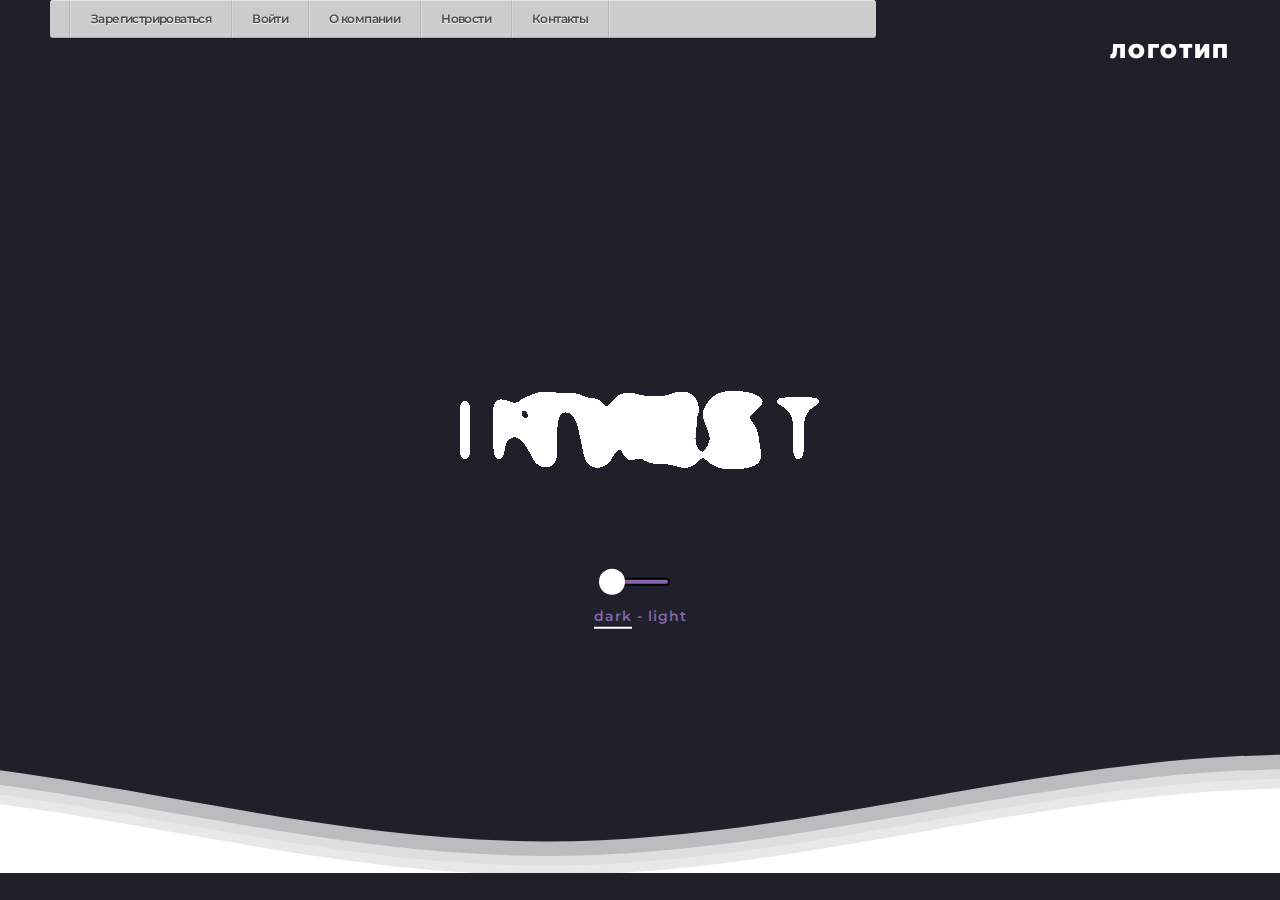
<file: index.html>
<!DOCTYPE html>
<html lang="en">

<head>
    <meta charset="UTF-8">
    <meta http-equiv="X-UA-Compatible" content="IE=edge">
    <meta name="viewport" content="width=device-width, initial-scale=1.0">

    <link rel='stylesheet' href='../styles/bootstrap5.css'>
    <link rel='stylesheet' href='./styles/unicons.css'>
    <link rel="stylesheet" type="text/css" href="./styles/index.css">

    <title>Инвестиционный фонд - Invest Time Capital</title>
</head>

<body>
    <header class="cd-header">
        <div class="header-wrapper">
            <div class="logo-wrap">
                <a href="#" class="hover-target">Логотип</a>
            </div>

            <!-- Меню для десктопных девайсов -->

            <div id="container_nav_menu">
                <ul id="menu_nav_menu">
                    <li><a href="./Pages/regisrty.html">Зарегистрироваться</a>
                        <!-- <ul>
                            <li><a href="#">Lorem ipsum dolor</a></li>
                            <li><a href="#">Maecenas lacinia sem</a></li>
                            <li><a href="#">Suspendisse fringilla</a></li>
                        </ul> -->
                    </li>
                    <li><a href="./Pages/regisrty.html">Войти</a>
                        <!-- <ul>
                            <li><a href="#">Lorem ipsum dolor</a></li>
                            <li><a href="#">Maecenas dignissim fermentum luctus</a></li>
                            <li><a href="#">Suspendisse fringilla</a></li>
                            <li><a href="#">Lorem ipsum dolor</a></li>
                            <li><a href="#">Maecenas lacinia sem</a></li>
                            <li><a href="#">Suspendisse fringilla</a></li>
                        </ul> -->
                    </li>
                    <li><a href="#">О компании</a>
                        <ul>
                            <li><a href="#">Lorem ipsum dolor</a></li>
                            <li><a href="#">Maecenas lacinia sem</a></li>
                            <li><a href="#">Suspendisse fringilla</a></li>
                        </ul>
                    </li>
                    <li><a href="#">Новости</a>
                        <ul>
                            <li><a href="#">Lorem ipsum dolor</a></li>
                            <li><a href="#">Maecenas dignissim fermentum luctus</a></li>
                            <li><a href="#">Suspendisse fringilla</a></li>
                        </ul>
                    </li>
                    <li><a href="#">Контакты</a></li>
                </ul>
            </div>

            <!-- значек Бургер меню -->
            <div class="nav-but-wrap">
                <div class="menu-icon hover-target">
                    <span class="menu-icon__line menu-icon__line-left"></span>
                    <span class="menu-icon__line"></span>
                    <span class="menu-icon__line menu-icon__line-right"></span>
                </div>
            </div>
        </div>
    </header>

    <!-- Навигационное меню для мобильных устройств -->
    <div class="nav">
        <div class="nav__content">
            <ul class="nav__list">
                <li class="nav__list-item active-nav"><a href="./Pages/regisrty.html" class="hover-target">Регистрация</a></li>
                <li class="nav__list-item"><a href="./Pages/regisrty.html" class="hover-target">Войти</a></li>
                <li class="nav__list-item"><a href="#" class="hover-target">О нас</a></li>
                <li class="nav__list-item"><a href="#" class="hover-target">Новости</a></li>
                <li class="nav__list-item"><a href="#" class="hover-target">Контакты</a></li>
            </ul>
        </div>
    </div>


    <div class="section full-height over-hide">
        <div class="switch-wrap">
            <h1>
                <div id="container">
                    <span id="text1"></span>
                    <span id="text2"></span>
                </div>
                <!-- The SVG filter used to create the merging effect -->
                <svg id="filters">
                    <defs>
                        <filter id="threshold">
                            <!-- Basically just a threshold effect - pixels with a high enough opacity are set to full opacity, and all other pixels are set to completely transparent. -->
                            <feColorMatrix in="SourceGraphic"
                                    type="matrix"
                                    values="1 0 0 0 0
                                                    0 1 0 0 0
                                                    0 0 1 0 0
                                                    0 0 0 255 -140" />
                        </filter>
                    </defs>
                </svg>

            </h1>



            <div id="switch" class="hover-target">
                <div id="circle"></div>
            </div>
            <p><span>dark</span> - <span>light</span></p>
        </div>

        <!--Waves Container-->
        <div>
            <svg class="waves" xmlns="http://www.w3.org/2000/svg" xmlns:xlink="http://www.w3.org/1999/xlink" viewBox="0 24 150 28" preserveAspectRatio="none" shape-rendering="auto">
<defs>
<path id="gentle-wave" d="M-160 44c30 0 58-18 88-18s 58 18 88 18 58-18 88-18 58 18 88 18 v44h-352z" />
</defs>
<g class="parallax">
<use xlink:href="#gentle-wave" x="48" y="0" fill="rgba(255,255,255,0.7" />
<use xlink:href="#gentle-wave" x="48" y="3" fill="rgba(255,255,255,0.5)" />
<use xlink:href="#gentle-wave" x="48" y="5" fill="rgba(255,255,255,0.3)" />
<use xlink:href="#gentle-wave" x="48" y="7" fill="#fff" />
</g>
</svg>
        </div>
        <!--Waves end-->



    </div>
    <!-- Декоративный курсор. + Раскоментировать в index.js  -->
    <!-- <div class='cursor' id="cursor"></div>
    <div class='cursor2' id="cursor2"></div>
    <div class='cursor3' id="cursor3"></div> -->




    <script src="./JS/jQwery.js"></script>
    <script src="./JS/index.js"></script>
    <script src="./JS/MorfingText.js"></script>
</body>

</html>
</file>
<file: styles/unicons.css>
@font-face {
    font-family: unicons;
    src: url(../fonts/unicons-0.eot);
    src: url(../fonts/unicons-0.eot#iefix) format('embedded-opentype'), url(../fonts/unicons-0.woff2) format('woff2'), url(../fonts/unicons-0.woff) format('woff'), url(../fonts/unicons-0.ttf) format('truetype'), url(../fonts/unicons-0.svg#unicons) format('svg');
    font-weight: 400;
    font-style: normal;
    unicode-range: U+E800-E83B
}

@font-face {
    font-family: unicons;
    src: url(../fonts/unicons-1.eot);
    src: url(../fonts/unicons-1.eot#iefix) format('embedded-opentype'), url(../fonts/unicons-1.woff2) format('woff2'), url(../fonts/unicons-1.woff) format('woff'), url(../fonts/unicons-1.ttf) format('truetype'), url(../fonts/unicons-1.svg#unicons) format('svg');
    font-weight: 400;
    font-style: normal;
    unicode-range: U+E83C-E877
}

@font-face {
    font-family: unicons;
    src: url(../fonts/unicons-10.eot);
    src: url(../fonts/unicons-10.eot#iefix) format('embedded-opentype'), url(../fonts/unicons-10.woff2) format('woff2'), url(../fonts/unicons-10.woff) format('woff'), url(../fonts/unicons-10.ttf) format('truetype'), url(../fonts/unicons-10.svg#unicons) format('svg');
    font-weight: 400;
    font-style: normal;
    unicode-range: U+EA58-EA93
}

@font-face {
    font-family: unicons;
    src: url(../fonts/unicons-11.eot);
    src: url(../fonts/unicons-11.eot#iefix) format('embedded-opentype'), url(../fonts/unicons-11.woff2) format('woff2'), url(../fonts/unicons-11.woff) format('woff'), url(../fonts/unicons-11.ttf) format('truetype'), url(../fonts/unicons-11.svg#unicons) format('svg');
    font-weight: 400;
    font-style: normal;
    unicode-range: U+EA94-EACF
}

@font-face {
    font-family: unicons;
    src: url(../fonts/unicons-12.eot);
    src: url(../fonts/unicons-12.eot#iefix) format('embedded-opentype'), url(../fonts/unicons-12.woff2) format('woff2'), url(../fonts/unicons-12.woff) format('woff'), url(../fonts/unicons-12.ttf) format('truetype'), url(../fonts/unicons-12.svg#unicons) format('svg');
    font-weight: 400;
    font-style: normal;
    unicode-range: U+EAD0-EB0C
}

@font-face {
    font-family: unicons;
    src: url(../fonts/unicons-13.eot);
    src: url(../fonts/unicons-13.eot#iefix) format('embedded-opentype'), url(../fonts/unicons-13.woff2) format('woff2'), url(../fonts/unicons-13.woff) format('woff'), url(../fonts/unicons-13.ttf) format('truetype'), url(../fonts/unicons-13.svg#unicons) format('svg');
    font-weight: 400;
    font-style: normal;
    unicode-range: U+EB0D-EB48
}

@font-face {
    font-family: unicons;
    src: url(../fonts/unicons-14.eot);
    src: url(../fonts/unicons-14.eot#iefix) format('embedded-opentype'), url(../fonts/unicons-14.woff2) format('woff2'), url(../fonts/unicons-14.woff) format('woff'), url(../fonts/unicons-14.ttf) format('truetype'), url(../fonts/unicons-14.svg#unicons) format('svg');
    font-weight: 400;
    font-style: normal;
    unicode-range: U+EB49-EB84
}

@font-face {
    font-family: unicons;
    src: url(../fonts/unicons-15.eot);
    src: url(../fonts/unicons-15.eot#iefix) format('embedded-opentype'), url(../fonts/unicons-15.woff2) format('woff2'), url(../fonts/unicons-15.woff) format('woff'), url(../fonts/unicons-15.ttf) format('truetype'), url(../fonts/unicons-15.svg#unicons) format('svg');
    font-weight: 400;
    font-style: normal;
    unicode-range: U+EB85-EBC0
}

@font-face {
    font-family: unicons;
    src: url(../fonts/unicons-16.eot);
    src: url(../fonts/unicons-16.eot#iefix) format('embedded-opentype'), url(../fonts/unicons-16.woff2) format('woff2'), url(../fonts/unicons-16.woff) format('woff'), url(../fonts/unicons-16.ttf) format('truetype'), url(../fonts/unicons-16.svg#unicons) format('svg');
    font-weight: 400;
    font-style: normal;
    unicode-range: U+EBC1-EBFC
}

@font-face {
    font-family: unicons;
    src: url(../fonts/unicons-17.eot);
    src: url(../fonts/unicons-17.eot#iefix) format('embedded-opentype'), url(../fonts/unicons-17.woff2) format('woff2'), url(../fonts/unicons-17.woff) format('woff'), url(../fonts/unicons-17.ttf) format('truetype'), url(../fonts/unicons-17.svg#unicons) format('svg');
    font-weight: 400;
    font-style: normal;
    unicode-range: U+EBFD-EC38
}

@font-face {
    font-family: unicons;
    src: url(../fonts/unicons-18.eot);
    src: url(../fonts/unicons-18.eot#iefix) format('embedded-opentype'), url(../fonts/unicons-18.woff2) format('woff2'), url(../fonts/unicons-18.woff) format('woff'), url(../fonts/unicons-18.ttf) format('truetype'), url(../fonts/unicons-18.svg#unicons) format('svg');
    font-weight: 400;
    font-style: normal;
    unicode-range: U+EC39-EC74
}

@font-face {
    font-family: unicons;
    src: url(../fonts/unicons-19.eot);
    src: url(../fonts/unicons-19.eot#iefix) format('embedded-opentype'), url(../fonts/unicons-19.woff2) format('woff2'), url(../fonts/unicons-19.woff) format('woff'), url(../fonts/unicons-19.ttf) format('truetype'), url(../fonts/unicons-19.svg#unicons) format('svg');
    font-weight: 400;
    font-style: normal;
    unicode-range: U+EC75-EC90
}

@font-face {
    font-family: unicons;
    src: url(../fonts/unicons-2.eot);
    src: url(../fonts/unicons-2.eot#iefix) format('embedded-opentype'), url(../fonts/unicons-2.woff2) format('woff2'), url(../fonts/unicons-2.woff) format('woff'), url(../fonts/unicons-2.ttf) format('truetype'), url(../fonts/unicons-2.svg#unicons) format('svg');
    font-weight: 400;
    font-style: normal;
    unicode-range: U+E878-E8B3
}

@font-face {
    font-family: unicons;
    src: url(../fonts/unicons-3.eot);
    src: url(../fonts/unicons-3.eot#iefix) format('embedded-opentype'), url(../fonts/unicons-3.woff2) format('woff2'), url(../fonts/unicons-3.woff) format('woff'), url(../fonts/unicons-3.ttf) format('truetype'), url(../fonts/unicons-3.svg#unicons) format('svg');
    font-weight: 400;
    font-style: normal;
    unicode-range: U+E8B4-E8EF
}

@font-face {
    font-family: unicons;
    src: url(../fonts/unicons-4.eot);
    src: url(../fonts/unicons-4.eot#iefix) format('embedded-opentype'), url(../fonts/unicons-4.woff2) format('woff2'), url(../fonts/unicons-4.woff) format('woff'), url(../fonts/unicons-4.ttf) format('truetype'), url(../fonts/unicons-4.svg#unicons) format('svg');
    font-weight: 400;
    font-style: normal;
    unicode-range: U+E8F0-E92B
}

@font-face {
    font-family: unicons;
    src: url(../fonts/unicons-5.eot);
    src: url(../fonts/unicons-5.eot#iefix) format('embedded-opentype'), url(../fonts/unicons-5.woff2) format('woff2'), url(../fonts/unicons-5.woff) format('woff'), url(../fonts/unicons-5.ttf) format('truetype'), url(../fonts/unicons-5.svg#unicons) format('svg');
    font-weight: 400;
    font-style: normal;
    unicode-range: U+E92C-E967
}

@font-face {
    font-family: unicons;
    src: url(../fonts/unicons-6.eot);
    src: url(../fonts/unicons-6.eot#iefix) format('embedded-opentype'), url(../fonts/unicons-6.woff2) format('woff2'), url(../fonts/unicons-6.woff) format('woff'), url(../fonts/unicons-6.ttf) format('truetype'), url(../fonts/unicons-6.svg#unicons) format('svg');
    font-weight: 400;
    font-style: normal;
    unicode-range: U+E968-E9A3
}

@font-face {
    font-family: unicons;
    src: url(../fonts/unicons-7.eot);
    src: url(../fonts/unicons-7.eot#iefix) format('embedded-opentype'), url(../fonts/unicons-7.woff2) format('woff2'), url(../fonts/unicons-7.woff) format('woff'), url(../fonts/unicons-7.ttf) format('truetype'), url(../fonts/unicons-7.svg#unicons) format('svg');
    font-weight: 400;
    font-style: normal;
    unicode-range: U+E9A4-E9DF
}

@font-face {
    font-family: unicons;
    src: url(../fonts/unicons-8.eot);
    src: url(../fonts/unicons-8.eot#iefix) format('embedded-opentype'), url(../fonts/unicons-8.woff2) format('woff2'), url(../fonts/unicons-8.woff) format('woff'), url(../fonts/unicons-8.ttf) format('truetype'), url(../fonts/unicons-8.svg#unicons) format('svg');
    font-weight: 400;
    font-style: normal;
    unicode-range: U+E9E0-EA1B
}

@font-face {
    font-family: unicons;
    src: url(../fonts/unicons-9.eot);
    src: url(../fonts/unicons-9.eot#iefix) format('embedded-opentype'), url(../fonts/unicons-9.woff2) format('woff2'), url(../fonts/unicons-9.woff) format('woff'), url(../fonts/unicons-9.ttf) format('truetype'), url(../fonts/unicons-9.svg#unicons) format('svg');
    font-weight: 400;
    font-style: normal;
    unicode-range: U+EA1C-EA57
}

[class^=uil-]:before,
[class*=" uil-"]:before {
    font-family: unicons;
    font-style: normal;
    font-weight: 400;
    speak: none;
    display: inline-block;
    text-decoration: inherit;
    width: 1em;
    margin-right: .2em;
    text-align: center;
    font-variant: normal;
    text-transform: none;
    line-height: 1em;
    margin-left: .2em;
    -webkit-font-smoothing: antialiased;
    -moz-osx-font-smoothing: grayscale
}

[class*=uil-].flip-horizontal:before {
    transform: scaleX(-1)
}

[class*=uil-].flip-horizontal.rotate-90:before {
    transform: rotate(90deg) scaleX(-1)
}

[class*=uil-].flip-horizontal.rotate-180:before {
    transform: rotate(180deg) scaleX(-1)
}

[class*=uil-].flip-horizontal.rotate-270:before {
    transform: rotate(270deg) scaleX(-1)
}

[class*=uil-].flip-horizontal.flip-vertical:before {
    transform: scale(-1)
}

[class*=uil-].flip-horizontal.flip-vertical.rotate-90:before {
    transform: rotate(90deg) scale(-1)
}

[class*=uil-].flip-horizontal.flip-vertical.rotate-180:before {
    transform: rotate(180deg) scale(-1)
}

[class*=uil-].flip-horizontal.flip-vertical.rotate-270:before {
    transform: rotate(270deg) scale(-1)
}

[class*=uil-].flip-vertical:before {
    transform: scaleY(-1)
}

[class*=uil-].flip-vertical.rotate-90:before {
    transform: rotate(90deg) scaleY(-1)
}

[class*=uil-].flip-vertical.rotate-180:before {
    transform: rotate(180deg) scaleY(-1)
}

[class*=uil-].flip-vertical.rotate-270:before {
    transform: rotate(270deg) scaleY(-1)
}

[class*=uil-].rotate-90:before {
    transform: rotate(90deg)
}

[class*=uil-].rotate-180:before {
    transform: rotate(180deg)
}

[class*=uil-].rotate-270:before {
    transform: rotate(270deg)
}

.uil-comment-block:before {
    content: '\e800'
}

.uil-comment-alt-edit:before {
    content: '\e801'
}

.uil-comments:before {
    content: '\e802'
}

.uil-comment-alt-search:before {
    content: '\e803'
}

.uil-comment-shield:before {
    content: '\e804'
}

.uil-comment-alt-dots:before {
    content: '\e805'
}

.uil-comment-download:before {
    content: '\e806'
}

.uil-comment-check:before {
    content: '\e807'
}

.uil-comment-alt-chart-lines:before {
    content: '\e808'
}

.uil-comment-alt-download:before {
    content: '\e809'
}

.uil-comment-alt-lock:before {
    content: '\e80a'
}

.uil-comment-medical:before {
    content: '\e80b'
}

.uil-comment-alt-heart:before {
    content: '\e80c'
}

.uil-comment:before {
    content: '\e80d'
}

.uil-comment-alt-share:before {
    content: '\e80e'
}

.uil-comment-alt-upload:before {
    content: '\e80f'
}

.uil-comment-dots:before {
    content: '\e810'
}

.uil-comment-alt-lines:before {
    content: '\e811'
}

.uil-comment-lock:before {
    content: '\e812'
}

.uil-comment-heart:before {
    content: '\e813'
}

.uil-comment-info-alt:before {
    content: '\e814'
}

.uil-comment-upload:before {
    content: '\e815'
}

.uil-comment-alt-medical:before {
    content: '\e816'
}

.uil-chat-info:before {
    content: '\e817'
}

.uil-comment-alt-notes:before {
    content: '\e818'
}

.uil-comment-alt-plus:before {
    content: '\e819'
}

.uil-comment-alt-image:before {
    content: '\e81a'
}

.uil-comment-share:before {
    content: '\e81b'
}

.uil-comment-edit:before {
    content: '\e81c'
}

.uil-comment-alt-block:before {
    content: '\e81d'
}

.uil-comment-chart-line:before {
    content: '\e81e'
}

.uil-comment-alt-question:before {
    content: '\e81f'
}

.uil-comment-lines:before {
    content: '\e820'
}

.uil-comment-redo:before {
    content: '\e821'
}

.uil-comment-alt-check:before {
    content: '\e822'
}

.uil-comment-alt-shield:before {
    content: '\e823'
}

.uil-chat:before {
    content: '\e824'
}

.uil-comment-alt-message:before {
    content: '\e825'
}

.uil-comment-search:before {
    content: '\e826'
}

.uil-chat-bubble-user:before {
    content: '\e827'
}

.uil-comments-alt:before {
    content: '\e828'
}

.uil-comment-image:before {
    content: '\e829'
}

.uil-comment-alt:before {
    content: '\e82a'
}

.uil-comment-verify:before {
    content: '\e82b'
}

.uil-comment-plus:before {
    content: '\e82c'
}

.uil-comment-question:before {
    content: '\e82d'
}

.uil-comment-notes:before {
    content: '\e82e'
}

.uil-comment-alt-exclamation:before {
    content: '\e82f'
}

.uil-comment-exclamation:before {
    content: '\e830'
}

.uil-no-entry:before {
    content: '\e831'
}

.uil-screw:before {
    content: '\e832'
}

.uil-tape:before {
    content: '\e833'
}

.uil-paint-tool:before {
    content: '\e834'
}

.uil-comment-alt-verify:before {
    content: '\e835'
}

.uil-comment-alt-redo:before {
    content: '\e836'
}

.uil-trowel:before {
    content: '\e837'
}

.uil-drill:before {
    content: '\e838'
}

.uil-comment-info:before {
    content: '\e839'
}

.uil-jackhammer:before {
    content: '\e83a'
}

.uil-comment-alt-info:before {
    content: '\e83b'
}

.uil-wheel-barrow:before {
    content: '\e83c'
}

.uil-comment-message:before {
    content: '\e83d'
}

.uil-shovel:before {
    content: '\e83e'
}

.uil-keyhole-square:before {
    content: '\e83f'
}

.uil-keyhole-circle:before {
    content: '\e840'
}

.uil-traffic-barrier:before {
    content: '\e841'
}

.uil-keyhole-square-full:before {
    content: '\e842'
}

.uil-wall:before {
    content: '\e843'
}

.uil-constructor:before {
    content: '\e844'
}

.uil-hard-hat:before {
    content: '\e845'
}

.uil-shield-exclamation:before {
    content: '\e846'
}

.uil-lock-open-alt:before {
    content: '\e847'
}

.uil-unlock:before {
    content: '\e848'
}

.uil-unlock-alt:before {
    content: '\e849'
}

.uil-heart-alt:before {
    content: '\e84a'
}

.uil-octagon:before {
    content: '\e84b'
}

.uil-lock:before {
    content: '\e84c'
}

.uil-triangle:before {
    content: '\e84d'
}

.uil-star:before {
    content: '\e84e'
}

.uil-shield-slash:before {
    content: '\e84f'
}

.uil-lock-access:before {
    content: '\e850'
}

.uil-pentagon:before {
    content: '\e851'
}

.uil-shield-check:before {
    content: '\e852'
}

.uil-square:before {
    content: '\e853'
}

.uil-shield-question:before {
    content: '\e854'
}

.uil-padlock:before {
    content: '\e855'
}

.uil-wheelchair:before {
    content: '\e856'
}

.uil-lock-alt:before {
    content: '\e857'
}

.uil-polygon:before {
    content: '\e858'
}

.uil-circle:before {
    content: '\e859'
}

.uil-copyright:before {
    content: '\e85a'
}

.uil-closed-captioning:before {
    content: '\e85b'
}

.uil-trademark:before {
    content: '\e85c'
}

.uil-heart:before {
    content: '\e85d'
}

.uil-parking-circle:before {
    content: '\e85e'
}

.uil-mars:before {
    content: '\e85f'
}

.uil-sad-squint:before {
    content: '\e860'
}

.uil-registered:before {
    content: '\e861'
}

.uil-nerd:before {
    content: '\e862'
}

.uil-smile:before {
    content: '\e863'
}

.uil-meh-alt:before {
    content: '\e864'
}

.uil-annoyed:before {
    content: '\e865'
}

.uil-sad-dizzy:before {
    content: '\e866'
}

.uil-sad:before {
    content: '\e867'
}

.uil-servicemark:before {
    content: '\e868'
}

.uil-closed-captioning-slash:before {
    content: '\e869'
}

.uil-venus:before {
    content: '\e86a'
}

.uil-creative-commons-pd:before {
    content: '\e86b'
}

.uil-frown:before {
    content: '\e86c'
}

.uil-accessible-icon-alt:before {
    content: '\e86d'
}

.uil-squint:before {
    content: '\e86e'
}

.uil-meh:before {
    content: '\e86f'
}

.uil-silence:before {
    content: '\e870'
}

.uil-dizzy-meh:before {
    content: '\e871'
}

.uil-parking-square:before {
    content: '\e872'
}

.uil-shield:before {
    content: '\e873'
}

.uil-smile-dizzy:before {
    content: '\e874'
}

.uil-ninja:before {
    content: '\e875'
}

.uil-smile-beam:before {
    content: '\e876'
}

.uil-laughing:before {
    content: '\e877'
}

.uil-forward:before {
    content: '\ea58'
}

.uil-image-times:before {
    content: '\ea59'
}

.uil-headphones-alt:before {
    content: '\ea5a'
}

.uil-previous:before {
    content: '\ea5b'
}

.uil-film:before {
    content: '\ea5c'
}

.uil-image-broken:before {
    content: '\ea5d'
}

.uil-incoming-call:before {
    content: '\ea5e'
}

.uil-image-check:before {
    content: '\ea5f'
}

.uil-image-plus:before {
    content: '\ea60'
}

.uil-video:before {
    content: '\ea61'
}

.uil-camera-plus:before {
    content: '\ea62'
}

.uil-play:before {
    content: '\ea63'
}

.uil-cloud-question:before {
    content: '\ea64'
}

.uil-skip-forward:before {
    content: '\ea65'
}

.uil-image-lock:before {
    content: '\ea66'
}

.uil-skip-forward-circle:before {
    content: '\ea67'
}

.uil-skip-forward-alt:before {
    content: '\ea68'
}

.uil-step-backward-circle:before {
    content: '\ea69'
}

.uil-boombox:before {
    content: '\ea6a'
}

.uil-step-backward-alt:before {
    content: '\ea6b'
}

.uil-image-share:before {
    content: '\ea6c'
}

.uil-cloud-database-tree:before {
    content: '\ea6d'
}

.uil-snowflake:before {
    content: '\ea6e'
}

.uil-temperature-quarter:before {
    content: '\ea6f'
}

.uil-cloud-showers-heavy:before {
    content: '\ea70'
}

.uil-fahrenheit:before {
    content: '\ea71'
}

.uil-snowflake-alt:before {
    content: '\ea72'
}

.uil-cloud-wind:before {
    content: '\ea73'
}

.uil-tornado:before {
    content: '\ea74'
}

.uil-cloud-sun-hail:before {
    content: '\ea75'
}

.uil-cloud:before {
    content: '\ea76'
}

.uil-image-edit:before {
    content: '\ea77'
}

.uil-cloud-moon-hail:before {
    content: '\ea78'
}

.uil-temperature-empty:before {
    content: '\ea79'
}

.uil-cloud-sun-rain:before {
    content: '\ea7a'
}

.uil-thunderstorm:before {
    content: '\ea7b'
}

.uil-thunderstorm-sun:before {
    content: '\ea7c'
}

.uil-temperature-three-quarter:before {
    content: '\ea7d'
}

.uil-thunderstorm-moon:before {
    content: '\ea7e'
}

.uil-snow-flake:before {
    content: '\ea7f'
}

.uil-raindrops:before {
    content: '\ea80'
}

.uil-forecastcloud-moon-tear:before {
    content: '\ea81'
}

.uil-cloud-rain:before {
    content: '\ea82'
}

.uil-cloud-sun-tear:before {
    content: '\ea83'
}

.uil-cloud-moon-showers:before {
    content: '\ea84'
}

.uil-cloud-rain-sun:before {
    content: '\ea85'
}

.uil-cloud-showers-alt:before {
    content: '\ea86'
}

.uil-cloud-showers:before {
    content: '\ea87'
}

.uil-cloud-hail:before {
    content: '\ea88'
}

.uil-cloud-drizzle:before {
    content: '\ea89'
}

.uil-cloud-moon:before {
    content: '\ea8a'
}

.uil-moon:before {
    content: '\ea8b'
}

.uil-cloud-moon-rain:before {
    content: '\ea8c'
}

.uil-moonset:before {
    content: '\ea8d'
}

.uil-celsius:before {
    content: '\ea8e'
}

.uil-image-upload:before {
    content: '\ea8f'
}

.uil-cloud-sun-meatball:before {
    content: '\ea90'
}

.uil-windsock:before {
    content: '\ea91'
}

.uil-stop-circle:before {
    content: '\ea92'
}

.uil-temperature-plus:before {
    content: '\ea93'
}

.uil-moon-eclipse:before {
    content: '\ea94'
}

.uil-vertical-align-top:before {
    content: '\ea95'
}

.uil-cloud-meatball:before {
    content: '\ea96'
}

.uil-temperature:before {
    content: '\ea97'
}

.uil-cloud-moon-meatball:before {
    content: '\ea98'
}

.uil-flip-h-alt:before {
    content: '\ea99'
}

.uil-vector-square-alt:before {
    content: '\ea9a'
}

.uil-object-ungroup:before {
    content: '\ea9b'
}

.uil-th:before {
    content: '\ea9c'
}

.uil-images:before {
    content: '\ea9d'
}

.uil-temperature-minus:before {
    content: '\ea9e'
}

.uil-flip-v:before {
    content: '\ea9f'
}

.uil-cloud-sun-rain-alt:before {
    content: '\eaa0'
}

.uil-vertical-align-center:before {
    content: '\eaa1'
}

.uil-square-full:before {
    content: '\eaa2'
}

.uil-vertical-distribute-bottom:before {
    content: '\eaa3'
}

.uil-panorama-h-alt:before {
    content: '\eaa4'
}

.uil-pathfinder-unite:before {
    content: '\eaa5'
}

.uil-wind:before {
    content: '\eaa6'
}

.uil-vector-square:before {
    content: '\eaa7'
}

.uil-vertical-align-bottom:before {
    content: '\eaa8'
}

.uil-ruler:before {
    content: '\eaa9'
}

.uil-object-group:before {
    content: '\eaaa'
}

.uil-panorama-v:before {
    content: '\eaab'
}

.uil-panorama-h:before {
    content: '\eaac'
}

.uil-temperature-half:before {
    content: '\eaad'
}

.uil-cloud-sun:before {
    content: '\eaae'
}

.uil-layers-alt:before {
    content: '\eaaf'
}

.uil-line-alt:before {
    content: '\eab0'
}

.uil-image-resize-landscape:before {
    content: '\eab1'
}

.uil-image-resize-square:before {
    content: '\eab2'
}

.uil-pathfinder:before {
    content: '\eab3'
}

.uil-flip-h:before {
    content: '\eab4'
}

.uil-horizontal-distribution-right:before {
    content: '\eab5'
}

.uil-horizontal-distribution-left:before {
    content: '\eab6'
}

.uil-horizontal-distribution-center:before {
    content: '\eab7'
}

.uil-horizontal-align-center:before {
    content: '\eab8'
}

.uil-ruler-combined:before {
    content: '\eab9'
}

.uil-horizontal-align-right:before {
    content: '\eaba'
}

.uil-horizontal-align-left:before {
    content: '\eabb'
}

.uil-table:before {
    content: '\eabc'
}

.uil-th-slash:before {
    content: '\eabd'
}

.uil-crop-alt-rotate-right:before {
    content: '\eabe'
}

.uil-apps:before {
    content: '\eabf'
}

.uil-exclude:before {
    content: '\eac0'
}

.uil-crop-alt:before {
    content: '\eac1'
}

.uil-grids:before {
    content: '\eac2'
}

.uil-flip-v-alt:before {
    content: '\eac3'
}

.uil-vertical-distribution-center:before {
    content: '\eac4'
}

.uil-crop-alt-rotate-left:before {
    content: '\eac5'
}

.uil-vertical-distribution-top:before {
    content: '\eac6'
}

.uil-brush-alt:before {
    content: '\eac7'
}

.uil-circle-layer:before {
    content: '\eac8'
}

.uil-modem:before {
    content: '\eac9'
}

.uil-webcam:before {
    content: '\eaca'
}

.uil-hdd:before {
    content: '\eacb'
}

.uil-monitor:before {
    content: '\eacc'
}

.uil-dice-four:before {
    content: '\eacd'
}

.uil-wifi-router:before {
    content: '\eace'
}

.uil-dice-five:before {
    content: '\eacf'
}

.uil-dice-one:before {
    content: '\ead0'
}

.uil-dice-two:before {
    content: '\ead1'
}

.uil-dice-six:before {
    content: '\ead2'
}

.uil-windy:before {
    content: '\ead3'
}

.uil-swatchbook:before {
    content: '\ead4'
}

.uil-cancel:before {
    content: '\ead5'
}

.uil-clouds:before {
    content: '\ead6'
}

.uil-mountains-sun:before {
    content: '\ead7'
}

.uil-history:before {
    content: '\ead8'
}

.uil-n-a:before {
    content: '\ead9'
}

.uil-plane:before {
    content: '\eada'
}

.uil-plane-departure:before {
    content: '\eadb'
}

.uil-auto-flash:before {
    content: '\eadc'
}

.uil-glass-martini:before {
    content: '\eadd'
}

.uil-mobile-vibrate:before {
    content: '\eade'
}

.uil-trees:before {
    content: '\eadf'
}

.uil-voicemail:before {
    content: '\eae0'
}

.uil-voicemail-rectangle:before {
    content: '\eae1'
}

.uil-plane-fly:before {
    content: '\eae2'
}

.uil-sync-exclamation:before {
    content: '\eae3'
}

.uil-tachometer-fast:before {
    content: '\eae4'
}

.uil-sign-in-alt:before {
    content: '\eae5'
}

.uil-archive-alt:before {
    content: '\eae6'
}

.uil-power:before {
    content: '\eae7'
}

.uil-pizza-slice:before {
    content: '\eae9'
}

.uil-refresh:before {
    content: '\eaea'
}

.uil-anchor:before {
    content: '\eaeb'
}

.uil-sync-slash:before {
    content: '\eaec'
}

.uil-upload:before {
    content: '\eaed'
}

.uil-glass:before {
    content: '\eaee'
}

.uil-sign-out-alt:before {
    content: '\eaef'
}

.uil-newspaper:before {
    content: '\eaf0'
}

.uil-signin:before {
    content: '\eaf1'
}

.uil-processor:before {
    content: '\eaf2'
}

.uil-hunting:before {
    content: '\eaf3'
}

.uil-coffee:before {
    content: '\eaf4'
}

.uil-history-alt:before {
    content: '\eaf5'
}

.uil-weight:before {
    content: '\eaf6'
}

.uil-plane-arrival:before {
    content: '\eaf7'
}

.uil-gift:before {
    content: '\eaf8'
}

.uil-circuit:before {
    content: '\eaf9'
}

.uil-archive:before {
    content: '\eafa'
}

.uil-ban:before {
    content: '\eafb'
}

.uil-crosshair-alt:before {
    content: '\eafc'
}

.uil-crosshair:before {
    content: '\eafd'
}

.uil-record-audio:before {
    content: '\eafe'
}

.uil-flower:before {
    content: '\eaff'
}

.uil-airplay:before {
    content: '\eb00'
}

.uil-rss-interface:before {
    content: '\eb01'
}

.uil-equal-circle:before {
    content: '\eb02'
}

.uil-shutter:before {
    content: '\eb03'
}

.uil-microphone-slash:before {
    content: '\eb04'
}

.uil-life-ring:before {
    content: '\eb05'
}

.uil-sliders-v-alt:before {
    content: '\eb06'
}

.uil-compact-disc:before {
    content: '\eb07'
}

.uil-sitemap:before {
    content: '\eb08'
}

.uil-sliders-v:before {
    content: '\eb09'
}

.uil-shutter-alt:before {
    content: '\eb0a'
}

.uil-clapper-board:before {
    content: '\eb0b'
}

.uil-water:before {
    content: '\eb0c'
}

.uil-rainbow:before {
    content: '\eb0d'
}

.uil-desert:before {
    content: '\eb0e'
}

.uil-sunset:before {
    content: '\eb0f'
}

.uil-mountains:before {
    content: '\eb10'
}

.uil-bolt-slash:before {
    content: '\eb11'
}

.uil-telescope:before {
    content: '\eb12'
}

.uil-sperms:before {
    content: '\eb13'
}

.uil-game-structure:before {
    content: '\eb14'
}

.uil-ticket:before {
    content: '\eb15'
}

.uil-presentation-play:before {
    content: '\eb16'
}

.uil-book-open:before {
    content: '\eb17'
}

.uil-notebooks:before {
    content: '\eb18'
}

.uil-award-alt:before {
    content: '\eb19'
}

.uil-bug:before {
    content: '\eb1a'
}

.uil-browser:before {
    content: '\eb1b'
}

.uil-rss-alt:before {
    content: '\eb1c'
}

.uil-building:before {
    content: '\eb1d'
}

.uil-lamp:before {
    content: '\eb1e'
}

.uil-heart-rate:before {
    content: '\eb1f'
}

.uil-swimmer:before {
    content: '\eb20'
}

.uil-pump:before {
    content: '\eb21'
}

.uil-crockery:before {
    content: '\eb22'
}

.uil-message:before {
    content: '\eb23'
}

.uil-bed-double:before {
    content: '\eb24'
}

.uil-rope-way:before {
    content: '\eb25'
}

.uil-water-glass:before {
    content: '\eb26'
}

.uil-rotate-360:before {
    content: '\eb27'
}

.uil-feedback:before {
    content: '\eb28'
}

.uil-bed:before {
    content: '\eb29'
}

.uil-utensils:before {
    content: '\eb2a'
}

.uil-align-center-h:before {
    content: '\eb2b'
}

.uil-baby-carriage:before {
    content: '\eb2c'
}

.uil-post-stamp:before {
    content: '\eb2d'
}

.uil-arrow-growth:before {
    content: '\eb2e'
}

.uil-enter:before {
    content: '\eb2f'
}

.uil-arrow:before {
    content: '\eb30'
}

.uil-arrows-shrink-h:before {
    content: '\eb31'
}

.uil-arrows-resize:before {
    content: '\eb32'
}

.uil-presentation:before {
    content: '\eb33'
}

.uil-arrows-h:before {
    content: '\eb34'
}

.uil-scaling-right:before {
    content: '\eb35'
}

.uil-import:before {
    content: '\eb36'
}

.uil-arrow-circle-down:before {
    content: '\eb37'
}

.uil-angle-double-down:before {
    content: '\eb38'
}

.uil-chart-down:before {
    content: '\eb39'
}

.uil-angle-down:before {
    content: '\eb3a'
}

.uil-expand-left:before {
    content: '\eb3b'
}

.uil-arrow-resize-diagonal:before {
    content: '\eb3c'
}

.uil-exchange-alt:before {
    content: '\eb3d'
}

.uil-angle-double-left:before {
    content: '\eb3e'
}

.uil-expand-alt:before {
    content: '\eb3f'
}

.uil-compress-arrows:before {
    content: '\eb40'
}

.uil-caret-right:before {
    content: '\eb41'
}

.uil-scroll-h:before {
    content: '\eb42'
}

.uil-angle-double-right:before {
    content: '\eb43'
}

.uil-arrow-to-bottom:before {
    content: '\eb44'
}

.uil-sort:before {
    content: '\eb45'
}

.uil-scaling-left:before {
    content: '\eb46'
}

.uil-arrows-resize-h:before {
    content: '\eb47'
}

.uil-arrow-from-top:before {
    content: '\eb48'
}

.uil-arrows-up-right:before {
    content: '\eb49'
}

.uil-arrows-left-down:before {
    content: '\eb4a'
}

.uil-arrows-right-down:before {
    content: '\eb4b'
}

.uil-arrows-h-alt:before {
    content: '\eb4c'
}

.uil-download-alt:before {
    content: '\eb4d'
}

.uil-compress-point:before {
    content: '\eb4e'
}

.uil-arrow-up-left:before {
    content: '\eb4f'
}

.uil-arrow-compress-h:before {
    content: '\eb50'
}

.uil-arrows-v-alt:before {
    content: '\eb51'
}

.uil-arrows-v:before {
    content: '\eb52'
}

.uil-arrows-shrink-v:before {
    content: '\eb53'
}

.uil-arrow-break:before {
    content: '\eb54'
}

.uil-align-center-v:before {
    content: '\eb55'
}

.uil-angle-up:before {
    content: '\eb56'
}

.uil-arrow-circle-up:before {
    content: '\eb57'
}

.uil-export:before {
    content: '\eb58'
}

.uil-arrows-resize-v:before {
    content: '\eb59'
}

.uil-upload-alt:before {
    content: '\eb5a'
}

.uil-arrow-up-right:before {
    content: '\eb5b'
}

.uil-corner-up-right:before {
    content: '\eb5c'
}

.uil-angle-double-up:before {
    content: '\eb5d'
}

.uil-sorting:before {
    content: '\eb5e'
}

.uil-exchange:before {
    content: '\eb5f'
}

.uil-corner-down-left:before {
    content: '\eb60'
}

.uil-corner-right-down:before {
    content: '\eb61'
}

.uil-corner-down-right:before {
    content: '\eb62'
}

.uil-corner-up-left:before {
    content: '\eb63'
}

.uil-corner-left-down:before {
    content: '\eb64'
}

.uil-maximize-left:before {
    content: '\eb65'
}

.uil-corner-up-right-alt:before {
    content: '\eb66'
}

.uil-corner-down-right-alt:before {
    content: '\eb67'
}

.uil-top-arrow-from-top:before {
    content: '\eb68'
}

.uil-top-arrow-to-top:before {
    content: '\eb69'
}

.uil-arrow-random:before {
    content: '\eb6a'
}

.uil-shuffle:before {
    content: '\eb6b'
}

.uil-direction:before {
    content: '\eb6c'
}

.uil-angle-right:before {
    content: '\eb6d'
}

.uil-arrow-circle-right:before {
    content: '\eb6e'
}

.uil-arrow-to-right:before {
    content: '\eb6f'
}

.uil-arrow-from-right:before {
    content: '\eb70'
}

.uil-expand-from-corner:before {
    content: '\eb71'
}

.uil-expand-arrows:before {
    content: '\eb72'
}

.uil-arrows-maximize:before {
    content: '\eb73'
}

.uil-arrow-down-left:before {
    content: '\eb74'
}

.uil-expand-arrows-alt:before {
    content: '\eb75'
}

.uil-compress-alt:before {
    content: '\eb76'
}

.uil-scroll:before {
    content: '\eb77'
}

.uil-arrow-circle-left:before {
    content: '\eb78'
}

.uil-angle-left:before {
    content: '\eb79'
}

.uil-arrows-merge:before {
    content: '\eb7a'
}

.uil-arrow-down-right:before {
    content: '\eb7b'
}

.uil-corner-up-left-alt:before {
    content: '\eb7c'
}

.uil-left-arrow-to-left:before {
    content: '\eb7d'
}

.uil-minus-path:before {
    content: '\eb7e'
}

.uil-left-arrow-from-left:before {
    content: '\eb7f'
}

.uil-repeat:before {
    content: '\eb80'
}

.uil-th-large:before {
    content: '\eb81'
}

.uil-line-spacing:before {
    content: '\eb82'
}

.uil-shrink:before {
    content: '\eb83'
}

.uil-compress-alt-left:before {
    content: '\eb84'
}

.uil-bring-front:before {
    content: '\eb85'
}

.uil-compress-lines:before {
    content: '\eb86'
}

.uil-bring-bottom:before {
    content: '\eb87'
}

.uil-compress-v:before {
    content: '\eb88'
}

.uil-spin:before {
    content: '\eb89'
}

.uil-border-out:before {
    content: '\eb8a'
}

.uil-border-horizontal:before {
    content: '\eb8b'
}

.uil-document-layout-left:before {
    content: '\eb8c'
}

.uil-compress:before {
    content: '\eb8d'
}

.uil-grip-horizontal-line:before {
    content: '\eb8e'
}

.uil-dialpad-alt:before {
    content: '\eb8f'
}

.uil-document-layout-center:before {
    content: '\eb90'
}

.uil-border-bottom:before {
    content: '\eb91'
}

.uil-dialpad:before {
    content: '\eb92'
}

.uil-document-layout-right:before {
    content: '\eb93'
}

.uil-align-center:before {
    content: '\eb94'
}

.uil-sort-amount-down:before {
    content: '\eb95'
}

.uil-align-center-alt:before {
    content: '\eb96'
}

.uil-align-letter-right:before {
    content: '\eb97'
}

.uil-border-alt:before {
    content: '\eb98'
}

.uil-align-center-justify:before {
    content: '\eb99'
}

.uil-align-alt:before {
    content: '\eb9a'
}

.uil-border-vertical:before {
    content: '\eb9b'
}

.uil-sort-amount-up:before {
    content: '\eb9c'
}

.uil-wrap-text:before {
    content: '\eb9d'
}

.uil-align-left-justify:before {
    content: '\eb9e'
}

.uil-angle-right-b:before {
    content: '\eb9f'
}

.uil-paragraph:before {
    content: '\eba0'
}

.uil-right-indent-alt:before {
    content: '\eba1'
}

.uil-border-right:before {
    content: '\eba2'
}

.uil-align-right-justify:before {
    content: '\eba3'
}

.uil-align:before {
    content: '\eba4'
}

.uil-border-clear:before {
    content: '\eba5'
}

.uil-align-right:before {
    content: '\eba6'
}

.uil-list-ui-alt:before {
    content: '\eba7'
}

.uil-left-indent:before {
    content: '\eba8'
}

.uil-left-indent-alt:before {
    content: '\eba9'
}

.uil-border-left:before {
    content: '\ebaa'
}

.uil-border-top:before {
    content: '\ebab'
}

.uil-align-justify:before {
    content: '\ebac'
}

.uil-subject:before {
    content: '\ebad'
}

.uil-bars:before {
    content: '\ebae'
}

.uil-eye:before {
    content: '\ebaf'
}

.uil-exposure-increase:before {
    content: '\ebb0'
}

.uil-bright:before {
    content: '\ebb1'
}

.uil-exposure-alt:before {
    content: '\ebb2'
}

.uil-capture:before {
    content: '\ebb3'
}

.uil-arrow-left:before {
    content: '\ebb4'
}

.uil-arrow-right:before {
    content: '\ebb5'
}

.uil-arrow-up:before {
    content: '\ebb6'
}

.uil-focus-target:before {
    content: '\ebb7'
}

.uil-external-link-alt:before {
    content: '\ebb8'
}

.uil-card-atm:before {
    content: '\ebb9'
}

.uil-focus-add:before {
    content: '\ebba'
}

.uil-focus:before {
    content: '\ebbb'
}

.uil-border-inner:before {
    content: '\ebbc'
}

.uil-glass-tea:before {
    content: '\ebbd'
}

.uil-streering:before {
    content: '\ebbe'
}

.uil-tv-retro-slash:before {
    content: '\ebbf'
}

.uil-wrench:before {
    content: '\ebc0'
}

.uil-football-american:before {
    content: '\ebc1'
}

.uil-water-drop-slash:before {
    content: '\ebc2'
}

.uil-layers:before {
    content: '\ebc3'
}

.uil-print-slash:before {
    content: '\ebc4'
}

.uil-android-phone-slash:before {
    content: '\ebc5'
}

.uil-calendar-slash:before {
    content: '\ebc6'
}

.uil-image-slash:before {
    content: '\ebc7'
}

.uil-image-alt-slash:before {
    content: '\ebc8'
}

.uil-lock-slash:before {
    content: '\ebc9'
}

.uil-money-bill-slash:before {
    content: '\ebca'
}

.uil-comment-slash:before {
    content: '\ebcb'
}

.uil-map-marker-slash:before {
    content: '\ebcc'
}

.uil-tear:before {
    content: '\ebcd'
}

.uil-comment-alt-slash:before {
    content: '\ebce'
}

.uil-folder-slash:before {
    content: '\ebcf'
}

.uil-filter-slash:before {
    content: '\ebd0'
}

.uil-file-slash:before {
    content: '\ebd1'
}

.uil-file-lanscape-slash:before {
    content: '\ebd2'
}

.uil-glass-martini-alt-slash:before {
    content: '\ebd3'
}

.uil-car-slash:before {
    content: '\ebd4'
}

.uil-camera-slash:before {
    content: '\ebd5'
}

.uil-list-ul:before {
    content: '\ebd6'
}

.uil-layer-group-slash:before {
    content: '\ebd7'
}

.uil-plug:before {
    content: '\ebd8'
}

.uil-bell-slash:before {
    content: '\ebd9'
}

.uil-expand-right:before {
    content: '\ebda'
}

.uil-bell:before {
    content: '\ebdb'
}

.uil-desktop-alt-slash:before {
    content: '\ebdc'
}

.uil-align-left:before {
    content: '\ebdd'
}

.uil-layers-slash:before {
    content: '\ebde'
}

.uil-angry:before {
    content: '\ebdf'
}

.uil-ear:before {
    content: '\ebe0'
}

.uil-desktop-slash:before {
    content: '\ebe1'
}

.uil-text-strike-through:before {
    content: '\ebe2'
}

.uil-bold:before {
    content: '\ebe3'
}

.uil-text:before {
    content: '\ebe4'
}

.uil-assistive-listening-systems:before {
    content: '\ebe5'
}

.uil-palette:before {
    content: '\ebe6'
}

.uil-underline:before {
    content: '\ebe7'
}

.uil-text-fields:before {
    content: '\ebe8'
}

.uil-arrow-down:before {
    content: '\ebe9'
}

.uil-text-size:before {
    content: '\ebea'
}

.uil-italic:before {
    content: '\ebeb'
}

.uil-right-to-left-text-direction:before {
    content: '\ebec'
}

.uil-sigma:before {
    content: '\ebed'
}

.uil-12-plus:before {
    content: '\ebee'
}

.uil-left-to-right-text-direction:before {
    content: '\ebef'
}

.uil-10-plus:before {
    content: '\ebf0'
}

.uil-16-plus:before {
    content: '\ebf1'
}

.uil-13-plus:before {
    content: '\ebf2'
}

.uil-21-plus:before {
    content: '\ebf3'
}

.uil-17-plus:before {
    content: '\ebf4'
}

.uil-6-plus:before {
    content: '\ebf5'
}

.uil-0-plus:before {
    content: '\ebf6'
}

.uil-3-plus:before {
    content: '\ebf7'
}

.uil-eye-slash:before {
    content: '\ebf8'
}

.uil-archway:before {
    content: '\ebf9'
}

.uil-18-plus:before {
    content: '\ebfa'
}

.uil-robot:before {
    content: '\ebfb'
}

.uil-selfie:before {
    content: '\ebfc'
}

.uil-bag-slash:before {
    content: '\ebfd'
}

.uil-instagram:before {
    content: '\ebfe'
}

.uil-line:before {
    content: '\ebff'
}

.uil-facebook-messenger:before {
    content: '\ec00'
}

.uil-facebook-f:before {
    content: '\ec01'
}

.uil-black-berry:before {
    content: '\ec02'
}

.uil-linkedin:before {
    content: '\ec03'
}

.uil-snapchat-ghost:before {
    content: '\ec04'
}

.uil-intercom:before {
    content: '\ec05'
}

.uil-youtube:before {
    content: '\ec06'
}

.uil-snapchat-square:before {
    content: '\ec07'
}

.uil-apple:before {
    content: '\ec08'
}

.uil-instagram-alt:before {
    content: '\ec09'
}

.uil-whatsapp-alt:before {
    content: '\ec0a'
}

.uil-behance:before {
    content: '\ec0b'
}

.uil-twitter:before {
    content: '\ec0c'
}

.uil-500px:before {
    content: '\ec0d'
}

.uil-tumblr:before {
    content: '\ec0e'
}

.uil-github-alt:before {
    content: '\ec0f'
}

.uil-tumblr-square:before {
    content: '\ec10'
}

.uil-google:before {
    content: '\ec11'
}

.uil-medium-m:before {
    content: '\ec12'
}

.uil-slack:before {
    content: '\ec13'
}

.uil-paypal:before {
    content: '\ec14'
}

.uil-reddit-alien-alt:before {
    content: '\ec15'
}

.uil-linkedin-alt:before {
    content: '\ec16'
}

.uil-google-hangouts:before {
    content: '\ec17'
}

.uil-java-script:before {
    content: '\ec18'
}

.uil-google-play:before {
    content: '\ec19'
}

.uil-google-drive:before {
    content: '\ec1a'
}

.uil-asterisk:before {
    content: '\ec1b'
}

.uil-android:before {
    content: '\ec1c'
}

.uil-github:before {
    content: '\ec1d'
}

.uil-balance-scale:before {
    content: '\ec1e'
}

.uil-amazon:before {
    content: '\ec1f'
}

.uil-slack-alt:before {
    content: '\ec20'
}

.uil-dashboard:before {
    content: '\ec21'
}

.uil-vuejs-alt:before {
    content: '\ec22'
}

.uil-adobe-alt:before {
    content: '\ec23'
}

.uil-ankh:before {
    content: '\ec24'
}

.uil-twitter-alt:before {
    content: '\ec25'
}

.uil-opera:before {
    content: '\ec26'
}

.uil-intercom-alt:before {
    content: '\ec27'
}

.uil-tumblr-alt:before {
    content: '\ec28'
}

.uil-react:before {
    content: '\ec29'
}

.uil-camera-change:before {
    content: '\ec2a'
}

.uil-master-card:before {
    content: '\ec2b'
}

.uil-snapchat-alt:before {
    content: '\ec2c'
}

.uil-opera-alt:before {
    content: '\ec2d'
}

.uil-html3-alt:before {
    content: '\ec2e'
}

.uil-swiggy:before {
    content: '\ec2f'
}

.uil-html3:before {
    content: '\ec30'
}

.uil-google-hangouts-alt:before {
    content: '\ec31'
}

.uil-adobe:before {
    content: '\ec32'
}

.uil-facebook-messenger-alt:before {
    content: '\ec33'
}

.uil-blogger-alt:before {
    content: '\ec34'
}

.uil-blogger:before {
    content: '\ec35'
}

.uil-behance-alt:before {
    content: '\ec36'
}

.uil-apple-alt:before {
    content: '\ec37'
}

.uil-bitcoin:before {
    content: '\ec38'
}

.uil-megaphone:before {
    content: '\ec39'
}

.uil-bitcoin-alt:before {
    content: '\ec3a'
}

.uil-bowling-ball:before {
    content: '\ec3b'
}

.uil-percentage:before {
    content: '\ec3c'
}

.uil-hourglass:before {
    content: '\ec3d'
}

.uil-process:before {
    content: '\ec3e'
}

.uil-university:before {
    content: '\ec3f'
}

.uil-skype-alt:before {
    content: '\ec40'
}

.uil-wind-sun:before {
    content: '\ec41'
}

.uil-vk-alt:before {
    content: '\ec42'
}

.uil-skype:before {
    content: '\ec43'
}

.uil-telegram-alt:before {
    content: '\ec44'
}

.uil-vuejs:before {
    content: '\ec45'
}

.uil-vk:before {
    content: '\ec46'
}

.uil-telegram:before {
    content: '\ec47'
}

.uil-yin-yang:before {
    content: '\ec48'
}

.uil-angle-left-b:before {
    content: '\ec49'
}

.uil-bath:before {
    content: '\ec4a'
}

.uil-metro:before {
    content: '\ec4b'
}

.uil-comment-add:before {
    content: '\ec4c'
}

.uil-fire:before {
    content: '\ec4d'
}

.uil-qrcode-scan:before {
    content: '\ec4e'
}

.uil-panel-add:before {
    content: '\ec4f'
}

.uil-brackets-curly:before {
    content: '\ec50'
}

.uil-folder-open:before {
    content: '\ec51'
}

.uil-comparison:before {
    content: '\ec52'
}

.uil-file-export:before {
    content: '\ec53'
}

.uil-channel-add:before {
    content: '\ec54'
}

.uil-rupee-sign:before {
    content: '\ec55'
}

.uil-channel:before {
    content: '\ec56'
}

.uil-link-add:before {
    content: '\ec57'
}

.uil-file-import:before {
    content: '\ec58'
}

.uil-x:before {
    content: '\ec59'
}

.uil-save:before {
    content: '\ec5a'
}

.uil-heart-break:before {
    content: '\ec5b'
}

.uil-tachometer-fast-alt:before {
    content: '\ec5c'
}

.uil-facebook:before {
    content: '\ec5d'
}

.uil-create-dashboard:before {
    content: '\ec5e'
}

.uil-whatsapp:before {
    content: '\ec5f'
}

.uil-setting:before {
    content: '\ec60'
}

.uil-rocket:before {
    content: '\ec61'
}

.uil-share:before {
    content: '\ec62'
}

.uil-x-add:before {
    content: '\ec63'
}

.uil-user-nurse:before {
    content: '\ec64'
}

.uil-microscope:before {
    content: '\ec65'
}

.uil-virus-slash:before {
    content: '\ec66'
}

.uil-visual-studio:before {
    content: '\ec67'
}

.uil-head-side-mask:before {
    content: '\ec68'
}

.uil-baseball-ball:before {
    content: '\ec69'
}

.uil-stethoscope-alt:before {
    content: '\ec6a'
}

.uil-hospital-symbol:before {
    content: '\ec6b'
}

.uil-hospital-square-sign:before {
    content: '\ec6c'
}

.uil-head-side:before {
    content: '\ec6d'
}

.uil-head-side-cough:before {
    content: '\ec6e'
}

.uil-clinic-medical:before {
    content: '\ec6f'
}

.uil-wind-moon:before {
    content: '\ec70'
}

.uil-hospital:before {
    content: '\ec71'
}

.uil-stethoscope:before {
    content: '\ec72'
}

.uil-sanitizer:before {
    content: '\ec73'
}

.uil-toilet-paper:before {
    content: '\ec74'
}

.uil-coronavirus:before {
    content: '\ec75'
}

.uil-user-arrows:before {
    content: '\ec76'
}

.uil-house-user:before {
    content: '\ec77'
}

.uil-social-distancing:before {
    content: '\ec78'
}

.uil-credit-card-search:before {
    content: '\ec79'
}

.uil-android-alt:before {
    content: '\ec7a'
}

.uil-shield-plus:before {
    content: '\ec7b'
}

.uil-user-md:before {
    content: '\ec7c'
}

.uil-transaction:before {
    content: '\ec7d'
}

.uil-store-slash:before {
    content: '\ec7e'
}

.uil-code-branch:before {
    content: '\ec7f'
}

.uil-google-drive-alt:before {
    content: '\ec80'
}

.uil-sanitizer-alt:before {
    content: '\ec80'
}

.uil-envelope-block:before {
    content: '\ec81'
}

.uil-mailbox-alt:before {
    content: '\ec82'
}

.uil-raindrops-alt:before {
    content: '\ec83'
}

.uil-signout:before {
    content: '\ec83'
}

.uil-slider-h:before {
    content: '\ec84'
}

.uil-lira-sign:before {
    content: '\ec85'
}

.uil-slider-h-range:before {
    content: '\ec86'
}

.uil-file-graph:before {
    content: '\ec87'
}

.uil-wordpress-simple:before {
    content: '\ec88'
}

.uil-bing:before {
    content: '\ec89'
}

.uil-wordpress:before {
    content: '\ec8a'
}

.uil-html5:before {
    content: '\ec8b'
}

.uil-programming-language:before {
    content: '\ec8c'
}

.uil-css3-simple:before {
    content: '\ec8d'
}

.uil-html5-alt:before {
    content: '\ec8e'
}

.uil-discord:before {
    content: '\ec8f'
}

.uil-draggabledots:before {
    content: '\ec90'
}

.uil-grin:before {
    content: '\e878'
}

.uil-sad-cry:before {
    content: '\e879'
}

.uil-sad-crying:before {
    content: '\e87a'
}

.uil-surprise:before {
    content: '\e87b'
}

.uil-unamused:before {
    content: '\e87c'
}

.uil-confused:before {
    content: '\e87d'
}

.uil-grin-tongue-wink:before {
    content: '\e87e'
}

.uil-grin-tongue-wink-alt:before {
    content: '\e87f'
}

.uil-kid:before {
    content: '\e880'
}

.uil-smile-wink-alt:before {
    content: '\e881'
}

.uil-smile-squint-wink:before {
    content: '\e882'
}

.uil-annoyed-alt:before {
    content: '\e883'
}

.uil-silent-squint:before {
    content: '\e884'
}

.uil-sick:before {
    content: '\e885'
}

.uil-shopping-cart-alt:before {
    content: '\e886'
}

.uil-shopping-bag:before {
    content: '\e887'
}

.uil-pricetag-alt:before {
    content: '\e888'
}

.uil-shopping-cart:before {
    content: '\e889'
}

.uil-smile-squint-wink-alt:before {
    content: '\e88a'
}

.uil-store-alt:before {
    content: '\e88b'
}

.uil-emoji:before {
    content: '\e88c'
}

.uil-trademark-circle:before {
    content: '\e88d'
}

.uil-basketball:before {
    content: '\e88e'
}

.uil-square-shape:before {
    content: '\e88f'
}

.uil-label:before {
    content: '\e890'
}

.uil-shopping-basket:before {
    content: '\e891'
}

.uil-smile-wink:before {
    content: '\e892'
}

.uil-tag:before {
    content: '\e893'
}

.uil-label-alt:before {
    content: '\e894'
}

.uil-tag-alt:before {
    content: '\e895'
}

.uil-store:before {
    content: '\e896'
}

.uil-meh-closed-eye:before {
    content: '\e897'
}

.uil-trophy:before {
    content: '\e898'
}

.uil-dice-three:before {
    content: '\e899'
}

.uil-football-ball:before {
    content: '\e89a'
}

.uil-basketball-hoop:before {
    content: '\e89b'
}

.uil-club:before {
    content: '\e89c'
}

.uil-tennis-ball:before {
    content: '\e89d'
}

.uil-football:before {
    content: '\e89e'
}

.uil-volleyball:before {
    content: '\e89f'
}

.uil-heart-sign:before {
    content: '\e8a0'
}

.uil-spade:before {
    content: '\e8a1'
}

.uil-diamond:before {
    content: '\e8a2'
}

.uil-money-stack:before {
    content: '\e8a3'
}

.uil-money-withdrawal:before {
    content: '\e8a4'
}

.uil-presentation-line:before {
    content: '\e8a5'
}

.uil-kayak:before {
    content: '\e8a6'
}

.uil-chart-pie:before {
    content: '\e8a7'
}

.uil-dumbbell:before {
    content: '\e8a8'
}

.uil-suitcase-alt:before {
    content: '\e8a9'
}

.uil-yen:before {
    content: '\e8aa'
}

.uil-yen-circle:before {
    content: '\e8ab'
}

.uil-briefcase-alt:before {
    content: '\e8ac'
}

.uil-receipt:before {
    content: '\e8ad'
}

.uil-pound:before {
    content: '\e8ae'
}

.uil-invoice:before {
    content: '\e8af'
}

.uil-pound-circle:before {
    content: '\e8b0'
}

.uil-analysis:before {
    content: '\e8b1'
}

.uil-suitcase:before {
    content: '\e8b2'
}

.uil-moneybag-alt:before {
    content: '\e8b3'
}

.uil-bag-alt:before {
    content: '\e8b4'
}

.uil-moneybag:before {
    content: '\e8b5'
}

.uil-bag:before {
    content: '\e8b6'
}

.uil-money-insert:before {
    content: '\e8b7'
}

.uil-chart-line:before {
    content: '\e8b8'
}

.uil-dollar-sign-alt:before {
    content: '\e8b9'
}

.uil-euro:before {
    content: '\e8ba'
}

.uil-usd-circle:before {
    content: '\e8bb'
}

.uil-euro-circle:before {
    content: '\e8bc'
}

.uil-usd-square:before {
    content: '\e8bd'
}

.uil-money-bill-stack:before {
    content: '\e8be'
}

.uil-dollar-alt:before {
    content: '\e8bf'
}

.uil-money-withdraw:before {
    content: '\e8c0'
}

.uil-credit-card:before {
    content: '\e8c1'
}

.uil-money-bill:before {
    content: '\e8c2'
}

.uil-bitcoin-sign:before {
    content: '\e8c3'
}

.uil-signal-alt-3:before {
    content: '\e8c4'
}

.uil-receipt-alt:before {
    content: '\e8c5'
}

.uil-graph-bar:before {
    content: '\e8c6'
}

.uil-analytics:before {
    content: '\e8c7'
}

.uil-table-tennis:before {
    content: '\e8c8'
}

.uil-bill:before {
    content: '\e8c9'
}

.uil-chart-bar:before {
    content: '\e8ca'
}

.uil-chart-growth:before {
    content: '\e8cb'
}

.uil-chart-growth-alt:before {
    content: '\e8cc'
}

.uil-shop:before {
    content: '\e8cd'
}

.uil-chart-bar-alt:before {
    content: '\e8ce'
}

.uil-dollar-sign:before {
    content: '\e8cf'
}

.uil-chart:before {
    content: '\e8d0'
}

.uil-briefcase:before {
    content: '\e8d1'
}

.uil-bitcoin-circle:before {
    content: '\e8d2'
}

.uil-chart-pie-alt:before {
    content: '\e8d3'
}

.uil-golf-ball:before {
    content: '\e8d4'
}

.uil-calculator-alt:before {
    content: '\e8d5'
}

.uil-coins:before {
    content: '\e8d6'
}

.uil-map-pin-alt:before {
    content: '\e8d7'
}

.uil-lightbulb:before {
    content: '\e8d8'
}

.uil-map-marker-question:before {
    content: '\e8d9'
}

.uil-map-marker-shield:before {
    content: '\e8da'
}

.uil-schedule:before {
    content: '\e8db'
}

.uil-calendar-alt:before {
    content: '\e8dc'
}

.uil-crosshairs:before {
    content: '\e8dd'
}

.uil-puzzle-piece:before {
    content: '\e8de'
}

.uil-gold:before {
    content: '\e8df'
}

.uil-compass:before {
    content: '\e8e0'
}

.uil-map:before {
    content: '\e8e1'
}

.uil-location-point:before {
    content: '\e8e2'
}

.uil-map-marker-info:before {
    content: '\e8e3'
}

.uil-map-marker-edit:before {
    content: '\e8e4'
}

.uil-map-marker-plus:before {
    content: '\e8e5'
}

.uil-map-pin:before {
    content: '\e8e6'
}

.uil-navigator:before {
    content: '\e8e7'
}

.uil-location-pin-alt:before {
    content: '\e8e8'
}

.uil-map-marker-minus:before {
    content: '\e8e9'
}

.uil-map-marker-alt:before {
    content: '\e8ea'
}

.uil-sign-left:before {
    content: '\e8eb'
}

.uil-map-marker:before {
    content: '\e8ec'
}

.uil-sign-right:before {
    content: '\e8ed'
}

.uil-directions:before {
    content: '\e8ee'
}

.uil-location-arrow:before {
    content: '\e8ef'
}

.uil-dna:before {
    content: '\e8f0'
}

.uil-sign-alt:before {
    content: '\e8f1'
}

.uil-presentation-lines-alt:before {
    content: '\e8f2'
}

.uil-atom:before {
    content: '\e8f3'
}

.uil-flask:before {
    content: '\e8f4'
}

.uil-diary:before {
    content: '\e8f5'
}

.uil-presentation-times:before {
    content: '\e8f6'
}

.uil-diary-alt:before {
    content: '\e8f7'
}

.uil-presentation-plus:before {
    content: '\e8f8'
}

.uil-presentation-minus:before {
    content: '\e8f9'
}

.uil-presentation-edit:before {
    content: '\e8fa'
}

.uil-backpack:before {
    content: '\e8fb'
}

.uil-notes:before {
    content: '\e8fc'
}

.uil-location-arrow-alt:before {
    content: '\e8fd'
}

.uil-book-alt:before {
    content: '\e8fe'
}

.uil-book:before {
    content: '\e8ff'
}

.uil-medal:before {
    content: '\e900'
}

.uil-award:before {
    content: '\e901'
}

.uil-flask-potion:before {
    content: '\e902'
}

.uil-bell-school:before {
    content: '\e903'
}

.uil-podium:before {
    content: '\e904'
}

.uil-graduation-cap:before {
    content: '\e905'
}

.uil-medical-square:before {
    content: '\e906'
}

.uil-ambulance:before {
    content: '\e907'
}

.uil-medical-square-full:before {
    content: '\e908'
}

.uil-cell:before {
    content: '\e909'
}

.uil-band-aid:before {
    content: '\e90a'
}

.uil-lightbulb-alt:before {
    content: '\e90b'
}

.uil-wheelchair-alt:before {
    content: '\e90c'
}

.uil-thermometer:before {
    content: '\e90d'
}

.uil-abacus:before {
    content: '\e90e'
}

.uil-syringe:before {
    content: '\e90f'
}

.uil-tablets:before {
    content: '\e910'
}

.uil-capsule:before {
    content: '\e911'
}

.uil-stretcher:before {
    content: '\e912'
}

.uil-presentation-check:before {
    content: '\e913'
}

.uil-medkit:before {
    content: '\e914'
}

.uil-meeting-board:before {
    content: '\e915'
}

.uil-monitor-heart-rate:before {
    content: '\e916'
}

.uil-file-medical-alt:before {
    content: '\e917'
}

.uil-heartbeat:before {
    content: '\e918'
}

.uil-prescription-bottle:before {
    content: '\e919'
}

.uil-clock-two:before {
    content: '\e91a'
}

.uil-medical-drip:before {
    content: '\e91b'
}

.uil-book-medical:before {
    content: '\e91c'
}

.uil-watch-alt:before {
    content: '\e91d'
}

.uil-stopwatch:before {
    content: '\e91e'
}

.uil-watch:before {
    content: '\e91f'
}

.uil-clock:before {
    content: '\e920'
}

.uil-clock-seven:before {
    content: '\e921'
}

.uil-clock-three:before {
    content: '\e922'
}

.uil-clock-nine:before {
    content: '\e923'
}

.uil-clock-ten:before {
    content: '\e924'
}

.uil-files-landscapes:before {
    content: '\e925'
}

.uil-clock-five:before {
    content: '\e926'
}

.uil-brain:before {
    content: '\e927'
}

.uil-file-plus-alt:before {
    content: '\e928'
}

.uil-file-network:before {
    content: '\e929'
}

.uil-file-contract-dollar:before {
    content: '\e92a'
}

.uil-file-upload-alt:before {
    content: '\e92b'
}

.uil-clock-eight:before {
    content: '\e92c'
}

.uil-clipboard-alt:before {
    content: '\e92d'
}

.uil-books:before {
    content: '\e92e'
}

.uil-file-search-alt:before {
    content: '\e92f'
}

.uil-file-upload:before {
    content: '\e930'
}

.uil-file-share-alt:before {
    content: '\e931'
}

.uil-file-minus-alt:before {
    content: '\e932'
}

.uil-folder-minus:before {
    content: '\e933'
}

.uil-file-shield-alt:before {
    content: '\e934'
}

.uil-file-minus:before {
    content: '\e935'
}

.uil-folder-medical:before {
    content: '\e936'
}

.uil-file-redo-alt:before {
    content: '\e937'
}

.uil-file-lock-alt:before {
    content: '\e938'
}

.uil-folder-lock:before {
    content: '\e939'
}

.uil-heart-medical:before {
    content: '\e93a'
}

.uil-file-question-alt:before {
    content: '\e93b'
}

.uil-files-landscapes-alt:before {
    content: '\e93c'
}

.uil-file-medical:before {
    content: '\e93d'
}

.uil-file-landscape:before {
    content: '\e93e'
}

.uil-file-question:before {
    content: '\e93f'
}

.uil-folder-question:before {
    content: '\e940'
}

.uil-file-landscape-alt:before {
    content: '\e941'
}

.uil-folder:before {
    content: '\e942'
}

.uil-file-edit-alt:before {
    content: '\e943'
}

.uil-folder-heart:before {
    content: '\e944'
}

.uil-folder-exclamation:before {
    content: '\e945'
}

.uil-folder-info:before {
    content: '\e946'
}

.uil-file-download-alt:before {
    content: '\e947'
}

.uil-file-download:before {
    content: '\e948'
}

.uil-file-copy-alt:before {
    content: '\e949'
}

.uil-file-heart:before {
    content: '\e94a'
}

.uil-file-alt:before {
    content: '\e94b'
}

.uil-copy-landscape:before {
    content: '\e94c'
}

.uil-copy-alt:before {
    content: '\e94d'
}

.uil-folder-upload:before {
    content: '\e94e'
}

.uil-file-exclamation-alt:before {
    content: '\e94f'
}

.uil-file-exclamation:before {
    content: '\e950'
}

.uil-copy:before {
    content: '\e951'
}

.uil-file-blank:before {
    content: '\e952'
}

.uil-stopwatch-slash:before {
    content: '\e953'
}

.uil-file:before {
    content: '\e954'
}

.uil-folder-times:before {
    content: '\e955'
}

.uil-document-info:before {
    content: '\e956'
}

.uil-file-times:before {
    content: '\e957'
}

.uil-file-info-alt:before {
    content: '\e958'
}

.uil-clipboard-blank:before {
    content: '\e959'
}

.uil-clipboard-notes:before {
    content: '\e95a'
}

.uil-file-times-alt:before {
    content: '\e95b'
}

.uil-folder-download:before {
    content: '\e95c'
}

.uil-file-bookmark-alt:before {
    content: '\e95d'
}

.uil-file-block-alt:before {
    content: '\e95e'
}

.uil-folder-check:before {
    content: '\e95f'
}

.uil-file-check:before {
    content: '\e960'
}

.uil-folder-plus:before {
    content: '\e961'
}

.uil-clipboard:before {
    content: '\e962'
}

.uil-file-check-alt:before {
    content: '\e963'
}

.uil-print:before {
    content: '\e964'
}

.uil-folder-network:before {
    content: '\e965'
}

.uil-desktop-alt:before {
    content: '\e966'
}

.uil-mouse-alt:before {
    content: '\e967'
}

.uil-tablet:before {
    content: '\e968'
}

.uil-desktop:before {
    content: '\e969'
}

.uil-mobile-android-alt:before {
    content: '\e96a'
}

.uil-search-alt:before {
    content: '\e96b'
}

.uil-volume-up:before {
    content: '\e96c'
}

.uil-mouse:before {
    content: '\e96d'
}

.uil-mouse-alt-2:before {
    content: '\e96e'
}

.uil-mobile-android:before {
    content: '\e96f'
}

.uil-laptop:before {
    content: '\e970'
}

.uil-search-minus:before {
    content: '\e971'
}

.uil-bluetooth-b:before {
    content: '\e972'
}

.uil-video-slash:before {
    content: '\e973'
}

.uil-search-plus:before {
    content: '\e974'
}

.uil-tv-retro:before {
    content: '\e975'
}

.uil-toggle-on:before {
    content: '\e976'
}

.uil-toggle-off:before {
    content: '\e977'
}

.uil-traffic-light:before {
    content: '\e978'
}

.uil-bolt:before {
    content: '\e979'
}

.uil-trash-alt:before {
    content: '\e97a'
}

.uil-star-half-alt:before {
    content: '\e97b'
}

.uil-utensils-alt:before {
    content: '\e97c'
}

.uil-share-alt:before {
    content: '\e97d'
}

.uil-volume-down:before {
    content: '\e97e'
}

.uil-wifi:before {
    content: '\e97f'
}

.uil-cog:before {
    content: '\e980'
}

.uil-bookmark:before {
    content: '\e981'
}

.uil-wallet:before {
    content: '\e982'
}

.uil-minus:before {
    content: '\e983'
}

.uil-rss:before {
    content: '\e984'
}

.uil-sync:before {
    content: '\e985'
}

.uil-redo:before {
    content: '\e986'
}

.uil-bookmark-full:before {
    content: '\e987'
}

.uil-umbrella:before {
    content: '\e988'
}

.uil-trash:before {
    content: '\e989'
}

.uil-wifi-slash:before {
    content: '\e98a'
}

.uil-plus-square:before {
    content: '\e98b'
}

.uil-plus:before {
    content: '\e98c'
}

.uil-signal-alt:before {
    content: '\e98d'
}

.uil-pen:before {
    content: '\e98e'
}

.uil-package:before {
    content: '\e98f'
}

.uil-edit:before {
    content: '\e990'
}

.uil-signal:before {
    content: '\e991'
}

.uil-glass-martini-alt:before {
    content: '\e992'
}

.uil-file-plus:before {
    content: '\e993'
}

.uil-minus-circle:before {
    content: '\e994'
}

.uil-microphone:before {
    content: '\e995'
}

.uil-minus-square:before {
    content: '\e996'
}

.uil-minus-square-full:before {
    content: '\e997'
}

.uil-volume-mute:before {
    content: '\e998'
}

.uil-link-h:before {
    content: '\e999'
}

.uil-search:before {
    content: '\e99a'
}

.uil-ellipsis-v:before {
    content: '\e99b'
}

.uil-ellipsis-h:before {
    content: '\e99c'
}

.uil-link-alt:before {
    content: '\e99d'
}

.uil-calculator:before {
    content: '\e99e'
}

.uil-layer-group:before {
    content: '\e99f'
}

.uil-car:before {
    content: '\e9a0'
}

.uil-thumbs-up:before {
    content: '\e9a1'
}

.uil-link:before {
    content: '\e9a2'
}

.uil-home-alt:before {
    content: '\e9a3'
}

.uil-home:before {
    content: '\e9a4'
}

.uil-keyboard:before {
    content: '\e9a5'
}

.uil-volume-off:before {
    content: '\e9a6'
}

.uil-edit-alt:before {
    content: '\e9a7'
}

.uil-restaurant:before {
    content: '\e9a8'
}

.uil-exclamation-octagon:before {
    content: '\e9a9'
}

.uil-globe:before {
    content: '\e9aa'
}

.uil-favorite:before {
    content: '\e9ab'
}

.uil-question-circle:before {
    content: '\e9ac'
}

.uil-info-circle:before {
    content: '\e9ad'
}

.uil-filter:before {
    content: '\e9ae'
}

.uil-volume:before {
    content: '\e9af'
}

.uil-exclamation-triangle:before {
    content: '\e9b0'
}

.uil-exclamation-circle:before {
    content: '\e9b1'
}

.uil-thumbs-down:before {
    content: '\e9b2'
}

.uil-multiply:before {
    content: '\e9b3'
}

.uil-check-square:before {
    content: '\e9b4'
}

.uil-times-circle:before {
    content: '\e9b5'
}

.uil-box:before {
    content: '\e9b6'
}

.uil-sim-card:before {
    content: '\e9b7'
}

.uil-times:before {
    content: '\e9b8'
}

.uil-times-square:before {
    content: '\e9b9'
}

.uil-link-broken:before {
    content: '\e9ba'
}

.uil-cube:before {
    content: '\e9bb'
}

.uil-bolt-alt:before {
    content: '\e9bc'
}

.uil-calender:before {
    content: '\e9bd'
}

.uil-battery-empty:before {
    content: '\e9be'
}

.uil-at:before {
    content: '\e9bf'
}

.uil-battery-bolt:before {
    content: '\e9c0'
}

.uil-plus-circle:before {
    content: '\e9c1'
}

.uil-check-circle:before {
    content: '\e9c2'
}

.uil-check:before {
    content: '\e9c3'
}

.uil-adjust-half:before {
    content: '\e9c4'
}

.uil-paperclip:before {
    content: '\e9c5'
}

.uil-bullseye:before {
    content: '\e9c6'
}

.uil-brightness:before {
    content: '\e9c7'
}

.uil-adjust-alt:before {
    content: '\e9c8'
}

.uil-adjust-circle:before {
    content: '\e9c9'
}

.uil-brightness-half:before {
    content: '\e9ca'
}

.uil-brightness-empty:before {
    content: '\e9cb'
}

.uil-sun:before {
    content: '\e9cc'
}

.uil-brightness-plus:before {
    content: '\e9cd'
}

.uil-key-skeleton:before {
    content: '\e9ce'
}

.uil-backspace:before {
    content: '\e9cf'
}

.uil-adjust:before {
    content: '\e9d0'
}

.uil-keyboard-hide:before {
    content: '\e9d1'
}

.uil-brightness-minus:before {
    content: '\e9d2'
}

.uil-key-skeleton-alt:before {
    content: '\e9d3'
}

.uil-bus:before {
    content: '\e9d4'
}

.uil-parcel:before {
    content: '\e9d5'
}

.uil-car-sideview:before {
    content: '\e9d6'
}

.uil-car-wash:before {
    content: '\e9d7'
}

.uil-bus-school:before {
    content: '\e9d8'
}

.uil-subway:before {
    content: '\e9d9'
}

.uil-ship:before {
    content: '\e9da'
}

.uil-bus-alt:before {
    content: '\e9db'
}

.uil-subway-alt:before {
    content: '\e9dc'
}

.uil-taxi:before {
    content: '\e9dd'
}

.uil-truck-loading:before {
    content: '\e9de'
}

.uil-dribbble:before {
    content: '\e9df'
}

.uil-dropbox:before {
    content: '\e9e0'
}

.uil-envelope-check:before {
    content: '\e9e1'
}

.uil-envelope-add:before {
    content: '\e9e2'
}

.uil-envelope-exclamation:before {
    content: '\e9e3'
}

.uil-phone-slash:before {
    content: '\e9e4'
}

.uil-outgoing-call:before {
    content: '\e9e5'
}

.uil-envelope:before {
    content: '\e9e6'
}

.uil-phone:before {
    content: '\e9e7'
}

.uil-calling:before {
    content: '\e9e8'
}

.uil-phone-times:before {
    content: '\e9e9'
}

.uil-envelope-search:before {
    content: '\e9ea'
}

.uil-phone-volume:before {
    content: '\e9eb'
}

.uil-envelope-upload:before {
    content: '\e9ec'
}

.uil-forwaded-call:before {
    content: '\e9ed'
}

.uil-envelope-share:before {
    content: '\e9ee'
}

.uil-envelope-upload-alt:before {
    content: '\e9ef'
}

.uil-envelope-minus:before {
    content: '\e9f0'
}

.uil-envelope-receive:before {
    content: '\e9f1'
}

.uil-envelope-redo:before {
    content: '\e9f2'
}

.uil-envelope-download-alt:before {
    content: '\e9f3'
}

.uil-envelope-download:before {
    content: '\e9f4'
}

.uil-brightness-low:before {
    content: '\e9f5'
}

.uil-envelope-shield:before {
    content: '\e9f6'
}

.uil-envelope-open:before {
    content: '\e9f7'
}

.uil-envelope-lock:before {
    content: '\e9f8'
}

.uil-keyboard-show:before {
    content: '\e9f9'
}

.uil-truck:before {
    content: '\e9fa'
}

.uil-envelopes:before {
    content: '\e9fb'
}

.uil-mailbox:before {
    content: '\e9fc'
}

.uil-envelope-heart:before {
    content: '\e9fd'
}

.uil-space-key:before {
    content: '\e9fe'
}

.uil-keyboard-alt:before {
    content: '\e9ff'
}

.uil-envelope-edit:before {
    content: '\ea00'
}

.uil-postcard:before {
    content: '\ea01'
}

.uil-fast-mail-alt:before {
    content: '\ea02'
}

.uil-envelope-question:before {
    content: '\ea03'
}

.uil-fast-mail:before {
    content: '\ea04'
}

.uil-envelope-info:before {
    content: '\ea05'
}

.uil-laptop-cloud:before {
    content: '\ea06'
}

.uil-desktop-cloud-alt:before {
    content: '\ea07'
}

.uil-envelope-star:before {
    content: '\ea08'
}

.uil-envelope-times:before {
    content: '\ea09'
}

.uil-luggage-cart:before {
    content: '\ea0a'
}

.uil-envelope-bookmark:before {
    content: '\ea0b'
}

.uil-missed-call:before {
    content: '\ea0c'
}

.uil-user:before {
    content: '\ea0d'
}

.uil-user-plus:before {
    content: '\ea0e'
}

.uil-envelope-alt:before {
    content: '\ea0f'
}

.uil-user-location:before {
    content: '\ea10'
}

.uil-users-alt:before {
    content: '\ea11'
}

.uil-book-reader:before {
    content: '\ea12'
}

.uil-cloud-bookmark:before {
    content: '\ea13'
}

.uil-phone-alt:before {
    content: '\ea14'
}

.uil-cloud-computing:before {
    content: '\ea15'
}

.uil-cloud-check:before {
    content: '\ea16'
}

.uil-user-minus:before {
    content: '\ea17'
}

.uil-cloud-times:before {
    content: '\ea18'
}

.uil-cloud-block:before {
    content: '\ea19'
}

.uil-columns:before {
    content: '\ea1a'
}

.uil-web-section:before {
    content: '\ea1b'
}

.uil-grid:before {
    content: '\ea1c'
}

.uil-web-grid-alt:before {
    content: '\ea1d'
}

.uil-window-maximize:before {
    content: '\ea1e'
}

.uil-web-section-alt:before {
    content: '\ea1f'
}

.uil-web-grid:before {
    content: '\ea20'
}

.uil-server-connection:before {
    content: '\ea21'
}

.uil-cloud-slash:before {
    content: '\ea22'
}

.uil-cloud-upload:before {
    content: '\ea23'
}

.uil-cloud-exclamation:before {
    content: '\ea24'
}

.uil-database:before {
    content: '\ea25'
}

.uil-server:before {
    content: '\ea26'
}

.uil-cloud-unlock:before {
    content: '\ea27'
}

.uil-cloud-share:before {
    content: '\ea28'
}

.uil-envelope-send:before {
    content: '\ea29'
}

.uil-cloud-shield:before {
    content: '\ea2a'
}

.uil-laptop-connection:before {
    content: '\ea2b'
}

.uil-server-network-alt:before {
    content: '\ea2c'
}

.uil-cloud-redo:before {
    content: '\ea2d'
}

.uil-servers:before {
    content: '\ea2e'
}

.uil-server-network:before {
    content: '\ea2f'
}

.uil-cloud-heart:before {
    content: '\ea30'
}

.uil-database-alt:before {
    content: '\ea31'
}

.uil-cloud-lock:before {
    content: '\ea32'
}

.uil-cloud-info:before {
    content: '\ea33'
}

.uil-phone-pause:before {
    content: '\ea34'
}

.uil-user-square:before {
    content: '\ea35'
}

.uil-user-exclamation:before {
    content: '\ea36'
}

.uil-cloud-download:before {
    content: '\ea37'
}

.uil-user-circle:before {
    content: '\ea38'
}

.uil-cloud-wifi:before {
    content: '\ea39'
}

.uil-data-sharing:before {
    content: '\ea3a'
}

.uil-cloud-data-connection:before {
    content: '\ea3b'
}

.uil-backward:before {
    content: '\ea3c'
}

.uil-camera:before {
    content: '\ea3d'
}

.uil-music-tune-slash:before {
    content: '\ea3e'
}

.uil-user-times:before {
    content: '\ea3f'
}

.uil-scenery:before {
    content: '\ea40'
}

.uil-user-check:before {
    content: '\ea41'
}

.uil-headphones:before {
    content: '\ea42'
}

.uil-step-backward:before {
    content: '\ea43'
}

.uil-image-search:before {
    content: '\ea44'
}

.uil-image-minus:before {
    content: '\ea45'
}

.uil-window-section:before {
    content: '\ea46'
}

.uil-play-circle:before {
    content: '\ea47'
}

.uil-pause-circle:before {
    content: '\ea48'
}

.uil-window-grid:before {
    content: '\ea49'
}

.uil-image-shield:before {
    content: '\ea4a'
}

.uil-window:before {
    content: '\ea4b'
}

.uil-pause:before {
    content: '\ea4c'
}

.uil-server-alt:before {
    content: '\ea4d'
}

.uil-image-question:before {
    content: '\ea4e'
}

.uil-music:before {
    content: '\ea4f'
}

.uil-image-block:before {
    content: '\ea50'
}

.uil-music-note:before {
    content: '\ea51'
}

.uil-step-forward:before {
    content: '\ea52'
}

.uil-image-redo:before {
    content: '\ea53'
}

.uil-image:before {
    content: '\ea54'
}

.uil-picture:before {
    content: '\ea55'
}

.uil-image-download:before {
    content: '\ea56'
}

.uil-image-v:before {
    content: '\ea57'
}
</file>
<file: styles/index.css>
/* Please ❤ this if you like it! */

@import url('https://fonts.googleapis.com/css?family=Montserrat:100,100i,200,200i,300,300i,400,400i,500,500i,600,600i,700,700i,800,800i,900,900i');
@import url('https://fonts.googleapis.com/css?family=Poppins:400,500,600,700,800,900');
@import url('https://fonts.googleapis.com/css?family=Raleway:900&display=swap');
body {
    font-family: 'Montserrat', sans-serif;
    font-weight: 300;
    font-size: 15px;
    line-height: 1.7;
    color: #c4c3ca;
    background-color: #1f2029;
    background-position: center;
    background-repeat: repeat;
    background-size: 4%;
    overflow-x: hidden;
    -webkit-transition: all 300ms linear;
    transition: all 300ms linear;
}

a {
    cursor: pointer;
}

a:hover {
    text-decoration: none;
}


/* #Cursor
/* ================================================== */


/*
.cursor,
.cursor2,
.cursor3 {
    position: fixed;
    border-radius: 50%;
    transform: translateX(-50%) translateY(-50%);
    pointer-events: none;
    left: -100px;
    top: 50%;
    mix-blend-mode: difference;
    -webkit-transition: all 300ms linear;
    transition: all 300ms linear;
}

.cursor {
    background-color: #fff;
    height: 0;
    width: 0;
    z-index: 99999;
}

.cursor2,
.cursor3 {
    height: 36px;
    width: 36px;
    z-index: 99998;
    -webkit-transition: all 0.3s ease-out;
    transition: all 0.3s ease-out
}

.cursor2.hover,
.cursor3.hover {
    -webkit-transform: scale(2) translateX(-25%) translateY(-25%);
    transform: scale(2) translateX(-25%) translateY(-25%);
    border: none
}

.cursor2 {
    border: 2px solid #fff;
    box-shadow: 0 0 22px rgba(255, 255, 255, 0.6);
}

.cursor2.hover {
    background: rgba(255, 255, 255, 1);
    box-shadow: 0 0 12px rgba(255, 255, 255, 0.2);
}

@media screen and (max-width: 1200px) {
    .cursor,
    .cursor2,
    .cursor3 {
        display: none
    }
} */


/* #Основной стиль
================================================== */

.section {
    position: relative;
    width: 100%;
    display: block;
}

.over-hide {
    overflow: hidden;
}

.full-height {
    height: 98vh;
}

.logo-wrap a {
    cursor: pointer;
    font-family: 'Montserrat', sans-serif;
    font-weight: 900;
    font-size: 20px;
    line-height: 20px;
    text-transform: uppercase;
    letter-spacing: 2px;
    color: #fff;
    transition: all 0.3s ease-out;
}

.logo-wrap a span {
    color: #8167a9;
}

.logo-wrap a:hover {
    opacity: 0.9;
}

.cd-header {
    position: fixed;
    width: 100%;
    top: 0;
    left: 0;
    z-index: 100;
}

.header-wrapper {
    position: relative;
    width: calc(100% - 100px);
    margin-left: 50px;
}

.logo-wrap {
    position: absolute;
    display: block;
    right: 0;
    top: 40px;
    cursor: pointer;
}


/* Переключатель Dark - Light */

.switch-wrap {
    position: absolute;
    top: 50%;
    left: 0;
    z-index: 10;
    transform: translateY(-50%);
    width: 100%;
    -webkit-transition: all 500ms linear;
    transition: all 500ms linear;
    margin: 0 auto;
    text-align: center;
}

.switch-wrap h1 {
    font-weight: 900;
    font-size: 46px;
    line-height: 1;
    color: #fff;
    text-align: center;
    text-transform: uppercase;
    margin-bottom: 40px;
    -webkit-transition: all 300ms linear;
    transition: all 300ms linear;
}

.switch-wrap p {
    font-weight: 600;
    font-size: 14px;
    letter-spacing: 1px;
    line-height: 1;
    color: #8167a9;
    text-align: center;
    margin-top: 15px;
}

.switch-wrap p span {
    position: relative;
}

.switch-wrap p span:before {
    position: absolute;
    content: '';
    width: 100%;
    height: 2px;
    background-color: #fff;
    left: 0;
    bottom: -4px;
    -webkit-transition: all 300ms linear;
    transition: all 300ms linear;
}

.switch-wrap p span:nth-child(2):before {
    opacity: 0;
}

#switch,
#circle {
    cursor: pointer;
    -webkit-transition: all 300ms linear;
    transition: all 300ms linear;
}

#switch {
    width: 60px;
    height: 8px;
    margin: 0 auto;
    text-align: center;
    border: 2px solid #000;
    border-radius: 27px;
    background: #8167a9;
    position: relative;
    display: inline-block;
}

#circle {
    position: absolute;
    top: -11px;
    left: -13px;
    width: 26px;
    height: 26px;
    border-radius: 50%;
    box-shadow: 0 4px 4px rgba(26, 53, 71, 0.25), 0 0 0 1px rgba(26, 53, 71, 0.07);
    background: #fff;
}

.switched {
    border-color: #8167a9 !important;
    background: #000 !important;
}

.switched #circle {
    left: 43px;
    background: #000;
}


/* #Light
================================================== */

body.light {
    background-color: #fff;
}

body.light .cursor,
body.light .cursor2,
body.light .cursor3 {
    mix-blend-mode: normal;
}

body.light .cursor2 {
    border: 2px solid #1f2029;
    box-shadow: 0 0 4px rgba(0, 0, 0, 0.1);
}

body.light .cursor2.hover {
    background: rgba(0, 0, 0, 0.06);
    box-shadow: 0 0 2px rgba(0, 0, 0, 0.1);
    border-color: transparent;
}

body.light .logo-wrap a {
    color: #1f2029;
}

body.light .menu-icon__line {
    background-color: #1f2029;
}

body.light .nav:before {
    background-color: rgba(235, 235, 235, 0.4);
}

body.light .nav:after {
    background-color: rgb(246, 239, 249);
    box-shadow: 6px 6px 22px rgba(42, 31, 63, 0.1);
}

body.light .nav__list-item a {
    color: rgba(0, 0, 0, 0.6);
}

body.light .nav__list-item a:hover {
    color: #1f2029;
}

body.light .nav__list-item.active-nav a {
    color: #1f2029;
}

body.light .switch-wrap h1 {
    color: #000;
}

body.light .switch-wrap p span:nth-child(2):before {
    opacity: 1;
    background-color: #000;
}

body.light .switch-wrap p span:nth-child(1):before {
    opacity: 0;
}


/* Анимация волн */

.waves {
    position: absolute;
    /*relative*/
    bottom: 0%;
    width: 100%;
    height: 15vh;
    margin-bottom: -7px;
    /*Fix for safari gap*/
    min-height: 100px;
    max-height: 150px;
}

.content {
    position: relative;
    height: 20vh;
    text-align: center;
    background-color: white;
}

.flexwaves {
    /*Flexbox for containers*/
    display: flex;
    justify-content: center;
    align-items: center;
    text-align: center;
}

.parallax>use {
    animation: move-forever 25s cubic-bezier(.55, .5, .45, .5) infinite;
}

.parallax>use:nth-child(1) {
    animation-delay: -2s;
    animation-duration: 7s;
}

.parallax>use:nth-child(2) {
    animation-delay: -3s;
    animation-duration: 10s;
}

.parallax>use:nth-child(3) {
    animation-delay: -4s;
    animation-duration: 13s;
}

.parallax>use:nth-child(4) {
    animation-delay: -5s;
    animation-duration: 20s;
}

@keyframes move-forever {
    0% {
        transform: translate3d(-90px, 0, 0);
    }
    100% {
        transform: translate3d(85px, 0, 0);
    }
}


/*Морфинг текста*/

#container {
    /* Center the text in the viewport. */
    position: absolute;
    margin: 0 auto;
    width: 50%;
    height: 80pt;
    top: 0;
    bottom: 0;
    /* This filter is a lot of the magic, try commenting it out to see how the morphing works! */
    filter: url(#threshold) blur(0.6px);
}


/* Your average text styling */

#text1,
#text2 {
    position: absolute;
    width: 100%;
    display: inline-block;
    font-family: 'Raleway', sans-serif;
    font-size: 80pt;
    text-align: center;
    user-select: none;
}


/*МЕДИА ЗАПРОСЫ ПО РАЗРЕШЕНИЯМ ДЕВАЙСОВ*/


/* МОБИЛЬНЫЕ УСТРОЙСТВА 320 - 480 */

@media screen and (max-width:480px) {
    #container_nav_menu {
        visibility: hidden;
        position: absolute;
    }
    .switch-wrap h1 {
        font-size: 32px;
    }
    #text1,
    #text2 {
        position: absolute;
        width: 100%;
        display: inline-block;
        font-family: 'Raleway', sans-serif;
        font-size: 5vh;
        text-align: center;
        user-select: none;
    }
    #container {
        /* Center the text in the viewport. */
        position: absolute;
        margin: 0 auto;
        width: 48%;
        height: 80pt;
        top: 0;
        bottom: 0;
        /* This filter is a lot of the magic, try commenting it out to see how the morphing works! */
        filter: url(#threshold) blur(0.6px);
    }
    /* #Navigation для мобильных устройств
================================================== */
    .nav-but-wrap {
        position: relative;
        display: inline-block;
        /* float: left; */
        padding-left: 15px;
        padding-top: 15px;
        margin-top: 26px;
        transition: all 0.3s ease-out;
    }
    .menu-icon {
        height: 30px;
        width: 30px;
        position: relative;
        z-index: 2;
        cursor: pointer;
        display: block;
    }
    .menu-icon__line {
        height: 2px;
        width: 30px;
        display: block;
        background-color: #fff;
        margin-bottom: 7px;
        cursor: pointer;
        -webkit-transition: background-color .5s ease, -webkit-transform .2s ease;
        transition: background-color .5s ease, -webkit-transform .2s ease;
        transition: transform .2s ease, background-color .5s ease;
        transition: transform .2s ease, background-color .5s ease, -webkit-transform .2s ease;
    }
    .menu-icon__line-left {
        width: 16.5px;
        -webkit-transition: all 200ms linear;
        transition: all 200ms linear;
    }
    .menu-icon__line-right {
        width: 16.5px;
        float: right;
        -webkit-transition: all 200ms linear;
        -moz-transition: all 200ms linear;
        -o-transition: all 200ms linear;
        -ms-transition: all 200ms linear;
        transition: all 200ms linear;
    }
    .menu-icon:hover .menu-icon__line-left,
    .menu-icon:hover .menu-icon__line-right {
        width: 30px;
    }
    .nav {
        position: fixed;
        z-index: 98;
    }
    .nav:before,
    .nav:after {
        content: "";
        position: fixed;
        top: 20px;
        left: 50px;
        width: 0;
        height: 0;
        background-color: rgba(20, 21, 26, 0.6);
        border-bottom-right-radius: 200%;
        z-index: -1;
        transition: border-radius linear 0.8s, width cubic-bezier(0.77, 0, 0.175, 1) 0.6s, height cubic-bezier(0.77, 0, 0.175, 1) 0.6s;
    }
    .nav:after {
        background-color: rgba(9, 9, 12, 1);
        background-image: url('https://s3-us-west-2.amazonaws.com/s.cdpn.io/1462889/pat.svg');
        background-position: bottom center;
        background-repeat: no-repeat;
        background-size: 300%;
        -webkit-transition-delay: 0s;
        transition-delay: 0s;
        box-shadow: 6px 7px 28px 0 rgba(16, 16, 16, 0.3);
    }
    .nav:before {
        -webkit-transition-delay: .2s;
        transition-delay: .2s;
    }
    .nav__content {
        position: fixed;
        visibility: hidden;
        top: 90px;
        left: 50px;
        width: 280px;
        text-align: left;
    }
    .nav__list {
        position: relative;
        padding: 0;
        margin: 0;
        z-index: 2;
    }
    .nav__list-item {
        position: relative;
        display: block;
        -webkit-transition-delay: 0.8s;
        transition-delay: 0.8s;
        opacity: 0;
        text-align: left;
        color: #fff;
        overflow: hidden;
        font-family: 'Poppins', sans-serif;
        font-size: 22px;
        line-height: 1.2;
        letter-spacing: 2px;
        -webkit-transform: translate(30px, 0%);
        transform: translate(30px, 0%);
        -webkit-transition: opacity .2s ease, -webkit-transform .3s ease;
        transition: opacity .2s ease, -webkit-transform .2s ease;
        transition: opacity .2s ease, transform .2s ease;
        transition: opacity .2s ease, transform .2s ease, -webkit-transform .2s ease;
        margin-top: 7px;
        margin-bottom: 7px;
    }
    .nav__list-item a {
        position: relative;
        text-decoration: none;
        color: rgba(255, 255, 255, 0.6);
        overflow: hidden;
        cursor: pointer;
        font-family: 'Poppins', sans-serif;
        font-weight: 600;
        z-index: 2;
        padding-left: 40px;
        padding-top: 5px;
        padding-bottom: 5px;
        display: inline-block;
        -webkit-transition: all 200ms linear;
        transition: all 200ms linear;
    }
    .nav__list-item a:after {
        position: absolute;
        content: '';
        top: 50%;
        left: 0;
        width: 5px;
        height: 0;
        opacity: 0;
        background-color: #8167a9;
        z-index: 1;
        -webkit-transition: all 200ms linear;
        transition: all 200ms linear;
    }
    .nav__list-item a:hover:after {
        height: 100%;
        opacity: 1;
        top: 0;
    }
    .nav__list-item a:hover {
        color: rgba(255, 255, 255, 1);
    }
    .nav__list-item.active-nav a {
        color: rgba(255, 255, 255, 1);
    }
    .nav__list-item.active-nav a:after {
        height: 100%;
        opacity: 1;
        top: 0;
    }
    body.nav-active .nav__content {
        visibility: visible;
    }
    body.nav-active .menu-icon__line {
        background-color: #fff;
        -webkit-transform: translate(0px, 0px) rotate(-45deg);
        transform: translate(0px, 0px) rotate(-45deg);
    }
    body.nav-active .menu-icon__line-left {
        width: 15px;
        -webkit-transform: translate(2px, 4px) rotate(45deg);
        transform: translate(2px, 4px) rotate(45deg);
    }
    body.nav-active .menu-icon__line-right {
        width: 15px;
        float: right;
        -webkit-transform: translate(-3px, -3.5px) rotate(45deg);
        transform: translate(-3px, -3.5px) rotate(45deg);
    }
    body.nav-active .menu-icon:hover .menu-icon__line-left,
    body.nav-active .menu-icon:hover .menu-icon__line-right {
        width: 15px;
    }
    body.nav-active .nav {
        visibility: visible;
    }
    body.nav-active .nav:before,
    body.nav-active .nav:after {
        width: 250px;
        height: 350px;
        border-radius: 15px;
    }
    body.nav-active .nav:after {
        -webkit-transition-delay: .1s;
        transition-delay: .1s;
    }
    body.nav-active .nav:before {
        -webkit-transition-delay: 0s;
        transition-delay: 0s;
    }
    body.nav-active .nav__list-item {
        opacity: 1;
        -webkit-transform: translateX(0%);
        transform: translateX(0%);
        -webkit-transition: opacity .3s ease, color .3s ease, -webkit-transform .3s ease;
        transition: opacity .3s ease, color .3s ease, -webkit-transform .3s ease;
        transition: opacity .3s ease, transform .3s ease, color .3s ease;
        transition: opacity .3s ease, transform .3s ease, color .3s ease, -webkit-transform .3s ease;
    }
    body.nav-active .nav__list-item:nth-child(0) {
        -webkit-transition-delay: 0.7s;
        transition-delay: 0.7s;
    }
    body.nav-active .nav__list-item:nth-child(1) {
        -webkit-transition-delay: 0.8s;
        transition-delay: 0.8s;
    }
    body.nav-active .nav__list-item:nth-child(2) {
        -webkit-transition-delay: 0.9s;
        transition-delay: 0.9s;
    }
    body.nav-active .nav__list-item:nth-child(3) {
        -webkit-transition-delay: 1s;
        transition-delay: 1s;
    }
    body.nav-active .nav__list-item:nth-child(4) {
        -webkit-transition-delay: 1.1s;
        transition-delay: 1.1s;
    }
    body.nav-active .nav__list-item:nth-child(5) {
        -webkit-transition-delay: 1.2s;
        transition-delay: 1.2s;
    }
    body.nav-active .nav__list-item:nth-child(6) {
        -webkit-transition-delay: 1.3s;
        transition-delay: 1.3s;
    }
    body.nav-active .nav__list-item:nth-child(7) {
        -webkit-transition-delay: 1.4s;
        transition-delay: 1.4s;
    }
    body.nav-active .nav__list-item:nth-child(8) {
        -webkit-transition-delay: 1.5s;
        transition-delay: 1.5s;
    }
    body.nav-active .nav__list-item:nth-child(9) {
        -webkit-transition-delay: 1.6s;
        transition-delay: 1.6s;
    }
    body.nav-active .nav__list-item:nth-child(10) {
        -webkit-transition-delay: 1.7s;
        transition-delay: 1.7s;
    }
    /*Сокращение волн для планшетов устройств*/
    .waves {
        height: 40px;
        min-height: 40px;
    }
    .content {
        height: 30vh;
    }
    h1 {
        font-size: 24px;
    }
}


/* МОБИЛЬНЫЕ УСТРОЙСТВА 480-768 */

@media screen and (min-width:481px) and (max-width:768px) {
    #container_nav_menu {
        visibility: hidden;
        position: absolute;
    }
    .switch-wrap h1 {
        font-size: 32px;
    }
    #text1,
    #text2 {
        position: absolute;
        width: 100%;
        display: inline-block;
        font-family: 'Raleway', sans-serif;
        font-size: 5vh;
        text-align: center;
        user-select: none;
    }
    #container {
        /* Center the text in the viewport. */
        position: absolute;
        margin: 0 auto;
        width: 48%;
        height: 80pt;
        top: 0;
        bottom: 0;
        /* This filter is a lot of the magic, try commenting it out to see how the morphing works! */
        filter: url(#threshold) blur(0.6px);
    }
    /* #Navigation для мобильных устройств
================================================== */
    .nav-but-wrap {
        position: relative;
        display: inline-block;
        /* float: left; */
        padding-left: 15px;
        padding-top: 15px;
        margin-top: 26px;
        transition: all 0.3s ease-out;
    }
    .menu-icon {
        height: 30px;
        width: 30px;
        position: relative;
        z-index: 2;
        cursor: pointer;
        display: block;
    }
    .menu-icon__line {
        height: 2px;
        width: 30px;
        display: block;
        background-color: #fff;
        margin-bottom: 7px;
        cursor: pointer;
        -webkit-transition: background-color .5s ease, -webkit-transform .2s ease;
        transition: background-color .5s ease, -webkit-transform .2s ease;
        transition: transform .2s ease, background-color .5s ease;
        transition: transform .2s ease, background-color .5s ease, -webkit-transform .2s ease;
    }
    .menu-icon__line-left {
        width: 16.5px;
        -webkit-transition: all 200ms linear;
        transition: all 200ms linear;
    }
    .menu-icon__line-right {
        width: 16.5px;
        float: right;
        -webkit-transition: all 200ms linear;
        -moz-transition: all 200ms linear;
        -o-transition: all 200ms linear;
        -ms-transition: all 200ms linear;
        transition: all 200ms linear;
    }
    .menu-icon:hover .menu-icon__line-left,
    .menu-icon:hover .menu-icon__line-right {
        width: 30px;
    }
    .nav {
        position: fixed;
        z-index: 98;
    }
    .nav:before,
    .nav:after {
        content: "";
        position: fixed;
        top: 20px;
        left: 50px;
        width: 0;
        height: 0;
        background-color: rgba(20, 21, 26, 0.6);
        border-bottom-right-radius: 200%;
        z-index: -1;
        transition: border-radius linear 0.8s, width cubic-bezier(0.77, 0, 0.175, 1) 0.6s, height cubic-bezier(0.77, 0, 0.175, 1) 0.6s;
    }
    .nav:after {
        background-color: rgba(9, 9, 12, 1);
        background-image: url('https://s3-us-west-2.amazonaws.com/s.cdpn.io/1462889/pat.svg');
        background-position: bottom center;
        background-repeat: no-repeat;
        background-size: 300%;
        -webkit-transition-delay: 0s;
        transition-delay: 0s;
        box-shadow: 6px 7px 28px 0 rgba(16, 16, 16, 0.3);
    }
    .nav:before {
        -webkit-transition-delay: .2s;
        transition-delay: .2s;
    }
    .nav__content {
        position: fixed;
        visibility: hidden;
        top: 90px;
        left: 50px;
        width: 280px;
        text-align: left;
    }
    .nav__list {
        position: relative;
        padding: 0;
        margin: 0;
        z-index: 2;
    }
    .nav__list-item {
        position: relative;
        display: block;
        -webkit-transition-delay: 0.8s;
        transition-delay: 0.8s;
        opacity: 0;
        text-align: left;
        color: #fff;
        overflow: hidden;
        font-family: 'Poppins', sans-serif;
        font-size: 22px;
        line-height: 1.2;
        letter-spacing: 2px;
        -webkit-transform: translate(30px, 0%);
        transform: translate(30px, 0%);
        -webkit-transition: opacity .2s ease, -webkit-transform .3s ease;
        transition: opacity .2s ease, -webkit-transform .2s ease;
        transition: opacity .2s ease, transform .2s ease;
        transition: opacity .2s ease, transform .2s ease, -webkit-transform .2s ease;
        margin-top: 7px;
        margin-bottom: 7px;
    }
    .nav__list-item a {
        position: relative;
        text-decoration: none;
        color: rgba(255, 255, 255, 0.6);
        overflow: hidden;
        cursor: pointer;
        font-family: 'Poppins', sans-serif;
        font-weight: 600;
        z-index: 2;
        padding-left: 40px;
        padding-top: 5px;
        padding-bottom: 5px;
        display: inline-block;
        -webkit-transition: all 200ms linear;
        transition: all 200ms linear;
    }
    .nav__list-item a:after {
        position: absolute;
        content: '';
        top: 50%;
        left: 0;
        width: 5px;
        height: 0;
        opacity: 0;
        background-color: #8167a9;
        z-index: 1;
        -webkit-transition: all 200ms linear;
        transition: all 200ms linear;
    }
    .nav__list-item a:hover:after {
        height: 100%;
        opacity: 1;
        top: 0;
    }
    .nav__list-item a:hover {
        color: rgba(255, 255, 255, 1);
    }
    .nav__list-item.active-nav a {
        color: rgba(255, 255, 255, 1);
    }
    .nav__list-item.active-nav a:after {
        height: 100%;
        opacity: 1;
        top: 0;
    }
    body.nav-active .nav__content {
        visibility: visible;
    }
    body.nav-active .menu-icon__line {
        background-color: #fff;
        -webkit-transform: translate(0px, 0px) rotate(-45deg);
        transform: translate(0px, 0px) rotate(-45deg);
    }
    body.nav-active .menu-icon__line-left {
        width: 15px;
        -webkit-transform: translate(2px, 4px) rotate(45deg);
        transform: translate(2px, 4px) rotate(45deg);
    }
    body.nav-active .menu-icon__line-right {
        width: 15px;
        float: right;
        -webkit-transform: translate(-3px, -3.5px) rotate(45deg);
        transform: translate(-3px, -3.5px) rotate(45deg);
    }
    body.nav-active .menu-icon:hover .menu-icon__line-left,
    body.nav-active .menu-icon:hover .menu-icon__line-right {
        width: 15px;
    }
    body.nav-active .nav {
        visibility: visible;
    }
    body.nav-active .nav:before,
    body.nav-active .nav:after {
        width: 250px;
        height: 350px;
        border-radius: 15px;
    }
    body.nav-active .nav:after {
        -webkit-transition-delay: .1s;
        transition-delay: .1s;
    }
    body.nav-active .nav:before {
        -webkit-transition-delay: 0s;
        transition-delay: 0s;
    }
    body.nav-active .nav__list-item {
        opacity: 1;
        -webkit-transform: translateX(0%);
        transform: translateX(0%);
        -webkit-transition: opacity .3s ease, color .3s ease, -webkit-transform .3s ease;
        transition: opacity .3s ease, color .3s ease, -webkit-transform .3s ease;
        transition: opacity .3s ease, transform .3s ease, color .3s ease;
        transition: opacity .3s ease, transform .3s ease, color .3s ease, -webkit-transform .3s ease;
    }
    body.nav-active .nav__list-item:nth-child(0) {
        -webkit-transition-delay: 0.7s;
        transition-delay: 0.7s;
    }
    body.nav-active .nav__list-item:nth-child(1) {
        -webkit-transition-delay: 0.8s;
        transition-delay: 0.8s;
    }
    body.nav-active .nav__list-item:nth-child(2) {
        -webkit-transition-delay: 0.9s;
        transition-delay: 0.9s;
    }
    body.nav-active .nav__list-item:nth-child(3) {
        -webkit-transition-delay: 1s;
        transition-delay: 1s;
    }
    body.nav-active .nav__list-item:nth-child(4) {
        -webkit-transition-delay: 1.1s;
        transition-delay: 1.1s;
    }
    body.nav-active .nav__list-item:nth-child(5) {
        -webkit-transition-delay: 1.2s;
        transition-delay: 1.2s;
    }
    body.nav-active .nav__list-item:nth-child(6) {
        -webkit-transition-delay: 1.3s;
        transition-delay: 1.3s;
    }
    body.nav-active .nav__list-item:nth-child(7) {
        -webkit-transition-delay: 1.4s;
        transition-delay: 1.4s;
    }
    body.nav-active .nav__list-item:nth-child(8) {
        -webkit-transition-delay: 1.5s;
        transition-delay: 1.5s;
    }
    body.nav-active .nav__list-item:nth-child(9) {
        -webkit-transition-delay: 1.6s;
        transition-delay: 1.6s;
    }
    body.nav-active .nav__list-item:nth-child(10) {
        -webkit-transition-delay: 1.7s;
        transition-delay: 1.7s;
    }
    /*Сокращение волн для планшетов устройств*/
    .waves {
        height: 40px;
        min-height: 40px;
    }
    .content {
        height: 30vh;
    }
    h1 {
        font-size: 24px;
    }
}


/* ПЛАНШЕТНЫЕ УСТРОЙСТВА  768-1024 */

@media screen and (min-width:769px) and (max-width:1024px) {
    #container_nav_menu {
        visibility: hidden;
        position: absolute;
    }
    .switch-wrap h1 {
        font-size: 32px;
    }
    #text1,
    #text2 {
        position: absolute;
        width: 100%;
        display: inline-block;
        font-family: 'Raleway', sans-serif;
        font-size: 5vh;
        text-align: center;
        user-select: none;
    }
    #container {
        /* Center the text in the viewport. */
        position: absolute;
        margin: 0 auto;
        width: 48%;
        height: 80pt;
        top: 0;
        bottom: 0;
        /* This filter is a lot of the magic, try commenting it out to see how the morphing works! */
        filter: url(#threshold) blur(0.6px);
    }
    /* #Navigation для мобильных устройств
================================================== */
    .nav-but-wrap {
        position: relative;
        display: inline-block;
        /* float: left; */
        padding-left: 15px;
        padding-top: 15px;
        margin-top: 26px;
        transition: all 0.3s ease-out;
    }
    .menu-icon {
        height: 30px;
        width: 30px;
        position: relative;
        z-index: 2;
        cursor: pointer;
        display: block;
    }
    .menu-icon__line {
        height: 2px;
        width: 30px;
        display: block;
        background-color: #fff;
        margin-bottom: 7px;
        cursor: pointer;
        -webkit-transition: background-color .5s ease, -webkit-transform .2s ease;
        transition: background-color .5s ease, -webkit-transform .2s ease;
        transition: transform .2s ease, background-color .5s ease;
        transition: transform .2s ease, background-color .5s ease, -webkit-transform .2s ease;
    }
    .menu-icon__line-left {
        width: 16.5px;
        -webkit-transition: all 200ms linear;
        transition: all 200ms linear;
    }
    .menu-icon__line-right {
        width: 16.5px;
        float: right;
        -webkit-transition: all 200ms linear;
        -moz-transition: all 200ms linear;
        -o-transition: all 200ms linear;
        -ms-transition: all 200ms linear;
        transition: all 200ms linear;
    }
    .menu-icon:hover .menu-icon__line-left,
    .menu-icon:hover .menu-icon__line-right {
        width: 30px;
    }
    .nav {
        position: fixed;
        z-index: 98;
    }
    .nav:before,
    .nav:after {
        content: "";
        position: fixed;
        top: 20px;
        left: 50px;
        width: 0;
        height: 0;
        background-color: rgba(20, 21, 26, 0.6);
        border-bottom-right-radius: 200%;
        z-index: -1;
        transition: border-radius linear 0.8s, width cubic-bezier(0.77, 0, 0.175, 1) 0.6s, height cubic-bezier(0.77, 0, 0.175, 1) 0.6s;
    }
    .nav:after {
        background-color: rgba(9, 9, 12, 1);
        background-image: url('https://s3-us-west-2.amazonaws.com/s.cdpn.io/1462889/pat.svg');
        background-position: bottom center;
        background-repeat: no-repeat;
        background-size: 300%;
        -webkit-transition-delay: 0s;
        transition-delay: 0s;
        box-shadow: 6px 7px 28px 0 rgba(16, 16, 16, 0.3);
    }
    .nav:before {
        -webkit-transition-delay: .2s;
        transition-delay: .2s;
    }
    .nav__content {
        position: fixed;
        visibility: hidden;
        top: 90px;
        left: 50px;
        width: 280px;
        text-align: left;
    }
    .nav__list {
        position: relative;
        padding: 0;
        margin: 0;
        z-index: 2;
    }
    .nav__list-item {
        position: relative;
        display: block;
        -webkit-transition-delay: 0.8s;
        transition-delay: 0.8s;
        opacity: 0;
        text-align: left;
        color: #fff;
        overflow: hidden;
        font-family: 'Poppins', sans-serif;
        font-size: 22px;
        line-height: 1.2;
        letter-spacing: 2px;
        -webkit-transform: translate(30px, 0%);
        transform: translate(30px, 0%);
        -webkit-transition: opacity .2s ease, -webkit-transform .3s ease;
        transition: opacity .2s ease, -webkit-transform .2s ease;
        transition: opacity .2s ease, transform .2s ease;
        transition: opacity .2s ease, transform .2s ease, -webkit-transform .2s ease;
        margin-top: 7px;
        margin-bottom: 7px;
    }
    .nav__list-item a {
        position: relative;
        text-decoration: none;
        color: rgba(255, 255, 255, 0.6);
        overflow: hidden;
        cursor: pointer;
        font-family: 'Poppins', sans-serif;
        font-weight: 600;
        z-index: 2;
        padding-left: 40px;
        padding-top: 5px;
        padding-bottom: 5px;
        display: inline-block;
        -webkit-transition: all 200ms linear;
        transition: all 200ms linear;
    }
    .nav__list-item a:after {
        position: absolute;
        content: '';
        top: 50%;
        left: 0;
        width: 5px;
        height: 0;
        opacity: 0;
        background-color: #8167a9;
        z-index: 1;
        -webkit-transition: all 200ms linear;
        transition: all 200ms linear;
    }
    .nav__list-item a:hover:after {
        height: 100%;
        opacity: 1;
        top: 0;
    }
    .nav__list-item a:hover {
        color: rgba(255, 255, 255, 1);
    }
    .nav__list-item.active-nav a {
        color: rgba(255, 255, 255, 1);
    }
    .nav__list-item.active-nav a:after {
        height: 100%;
        opacity: 1;
        top: 0;
    }
    body.nav-active .nav__content {
        visibility: visible;
    }
    body.nav-active .menu-icon__line {
        background-color: #fff;
        -webkit-transform: translate(0px, 0px) rotate(-45deg);
        transform: translate(0px, 0px) rotate(-45deg);
    }
    body.nav-active .menu-icon__line-left {
        width: 15px;
        -webkit-transform: translate(2px, 4px) rotate(45deg);
        transform: translate(2px, 4px) rotate(45deg);
    }
    body.nav-active .menu-icon__line-right {
        width: 15px;
        float: right;
        -webkit-transform: translate(-3px, -3.5px) rotate(45deg);
        transform: translate(-3px, -3.5px) rotate(45deg);
    }
    body.nav-active .menu-icon:hover .menu-icon__line-left,
    body.nav-active .menu-icon:hover .menu-icon__line-right {
        width: 15px;
    }
    body.nav-active .nav {
        visibility: visible;
    }
    body.nav-active .nav:before,
    body.nav-active .nav:after {
        width: 250px;
        height: 350px;
        border-radius: 15px;
    }
    body.nav-active .nav:after {
        -webkit-transition-delay: .1s;
        transition-delay: .1s;
    }
    body.nav-active .nav:before {
        -webkit-transition-delay: 0s;
        transition-delay: 0s;
    }
    body.nav-active .nav__list-item {
        opacity: 1;
        -webkit-transform: translateX(0%);
        transform: translateX(0%);
        -webkit-transition: opacity .3s ease, color .3s ease, -webkit-transform .3s ease;
        transition: opacity .3s ease, color .3s ease, -webkit-transform .3s ease;
        transition: opacity .3s ease, transform .3s ease, color .3s ease;
        transition: opacity .3s ease, transform .3s ease, color .3s ease, -webkit-transform .3s ease;
    }
    body.nav-active .nav__list-item:nth-child(0) {
        -webkit-transition-delay: 0.7s;
        transition-delay: 0.7s;
    }
    body.nav-active .nav__list-item:nth-child(1) {
        -webkit-transition-delay: 0.8s;
        transition-delay: 0.8s;
    }
    body.nav-active .nav__list-item:nth-child(2) {
        -webkit-transition-delay: 0.9s;
        transition-delay: 0.9s;
    }
    body.nav-active .nav__list-item:nth-child(3) {
        -webkit-transition-delay: 1s;
        transition-delay: 1s;
    }
    body.nav-active .nav__list-item:nth-child(4) {
        -webkit-transition-delay: 1.1s;
        transition-delay: 1.1s;
    }
    body.nav-active .nav__list-item:nth-child(5) {
        -webkit-transition-delay: 1.2s;
        transition-delay: 1.2s;
    }
    body.nav-active .nav__list-item:nth-child(6) {
        -webkit-transition-delay: 1.3s;
        transition-delay: 1.3s;
    }
    body.nav-active .nav__list-item:nth-child(7) {
        -webkit-transition-delay: 1.4s;
        transition-delay: 1.4s;
    }
    body.nav-active .nav__list-item:nth-child(8) {
        -webkit-transition-delay: 1.5s;
        transition-delay: 1.5s;
    }
    body.nav-active .nav__list-item:nth-child(9) {
        -webkit-transition-delay: 1.6s;
        transition-delay: 1.6s;
    }
    body.nav-active .nav__list-item:nth-child(10) {
        -webkit-transition-delay: 1.7s;
        transition-delay: 1.7s;
    }
    /*Сокращение волн для планшетов устройств*/
    .waves {
        height: 40px;
        min-height: 40px;
    }
    .content {
        height: 30vh;
    }
    h1 {
        font-size: 24px;
    }
}


/* ПЛАНШЕТНЫЕ УСТРОЙСТВА 1024-1280 */

@media screen and (min-width:1025px) and (max-width:1280px) {
    .full-height {
        height: 81vh;
    }
    /*Невидимость бургер меню в десктопной версии*/
    .nav-but-wrap,
    .nav {
        visibility: hidden;
    }
    /*==============================================*/
    /* Навигация для десктопных устройств */
    #container_nav_menu {
        position: relative;
        width: 70%;
    }
    #container_nav_menu:after {
        content: "";
        display: block;
        clear: both;
        height: 0;
    }
    #menu_nav_menu {
        position: relative;
        float: left;
        width: 100%;
        padding: 0 20px;
        border-radius: 3px;
        box-shadow: inset 0 1px 1px rgba(255, 255, 255, .5), inset 0 -1px 0 rgba(0, 0, 0, .15), 0 1px 3px rgba(0, 0, 0, .15);
        background: #ccc;
    }
    #menu_nav_menu,
    #menu_nav_menu ul {
        list-style: none;
    }
    #menu_nav_menu>li {
        float: left;
        position: relative;
        border-right: 1px solid rgba(0, 0, 0, .1);
        box-shadow: 1px 0 0 rgba(255, 255, 255, .25);
        perspective: 1000px;
    }
    #menu_nav_menu>li:first-child {
        border-left: 1px solid rgba(255, 255, 255, .25);
        box-shadow: -1px 0 0 rgba(0, 0, 0, .1), 1px 0 0 rgba(255, 255, 255, .25);
    }
    #menu_nav_menu a {
        display: block;
        position: relative;
        z-index: 10;
        padding: 13px 20px 13px 20px;
        text-decoration: none;
        color: rgba(75, 75, 75, 1);
        line-height: 1;
        font-weight: 600;
        font-size: 12px;
        letter-spacing: -.05em;
        background: transparent;
        text-shadow: 0 1px 1px rgba(255, 255, 255, .9);
        transition: all .25s ease-in-out;
    }
    #menu_nav_menu>li:hover>a {
        background: #333;
        color: rgba(0, 223, 252, 1);
        text-shadow: none;
    }
    #menu_nav_menu li ul {
        position: absolute;
        left: 0;
        z-index: 1;
        width: 200px;
        padding: 0;
        opacity: 0;
        visibility: hidden;
        border-bottom-left-radius: 4px;
        border-bottom-right-radius: 4px;
        background: transparent;
        overflow: hidden;
        transform-origin: 50% 0%;
    }
    #menu_nav_menu li:hover ul {
        padding: 15px 0;
        background: #333;
        opacity: 1;
        visibility: visible;
        box-shadow: 1px 1px 7px rgba(0, 0, 0, .5);
        animation-name: swingdown;
        animation-duration: 1s;
        animation-timing-function: ease;
    }
    @keyframes swingdown {
        0% {
            opacity: .99999;
            transform: rotateX(90deg);
        }
        30% {
            transform: rotateX(-20deg) rotateY(5deg);
            animation-timing-function: ease-in-out;
        }
        65% {
            transform: rotateX(20deg) rotateY(-3deg);
            animation-timing-function: ease-in-out;
        }
        100% {
            transform: rotateX(0);
            animation-timing-function: ease-in-out;
        }
    }
    #menu li li a {
        padding-left: 15px;
        font-weight: 400;
        color: #ddd;
        text-shadow: none;
        border-top: dotted 1px transparent;
        border-bottom: dotted 1px transparent;
        transition: all .15s linear;
    }
    #menu li li a:hover {
        color: rgba(0, 223, 252, 1);
        border-top: dotted 1px rgba(255, 255, 255, .15);
        border-bottom: dotted 1px rgba(255, 255, 255, .15);
        background: rgba(0, 223, 252, .02);
    }
}


/*ДЕСКТОПНЫЕ УСТРОЙСТВА БОЛЬШЕ 1280*/

@media screen and (min-width:1281px) {
    .full-height {
        height: 81vh;
    }
    /*Невидимость бургер меню в десктопной версии*/
    .nav-but-wrap,
    .nav {
        visibility: hidden;
    }
    /*==============================================*/
    /* Навигация для десктопных устройств */
    #container_nav_menu {
        position: relative;
        width: 70%;
    }
    #container_nav_menu:after {
        content: "";
        display: block;
        clear: both;
        height: 0;
    }
    #menu_nav_menu {
        position: relative;
        float: left;
        width: 100%;
        padding: 0 20px;
        border-radius: 3px;
        box-shadow: inset 0 1px 1px rgba(255, 255, 255, .5), inset 0 -1px 0 rgba(0, 0, 0, .15), 0 1px 3px rgba(0, 0, 0, .15);
        background: #ccc;
    }
    #menu_nav_menu,
    #menu_nav_menu ul {
        list-style: none;
    }
    #menu_nav_menu>li {
        float: left;
        position: relative;
        border-right: 1px solid rgba(0, 0, 0, .1);
        box-shadow: 1px 0 0 #8167a9;
        perspective: 1000px;
    }
    #menu_nav_menu>li:first-child {
        border-left: 1px solid #8167a9;
        box-shadow: -1px 0 0 rgba(0, 0, 0, .1), 1px 0 0 rgba(255, 255, 255, .25);
    }
    #menu_nav_menu a {
        display: block;
        position: relative;
        z-index: 10;
        padding: 13px 20px 13px 20px;
        text-decoration: none;
        color: #1f2029;
        line-height: 1;
        font-weight: 600;
        font-size: 1.8vh;
        letter-spacing: -.05em;
        background: transparent;
        text-shadow: 0 1px 1px rgba(255, 255, 255, .9);
        transition: all .25s ease-in-out;
    }
    #menu_nav_menu>li:hover>a {
        background: #333;
        color: rgba(0, 223, 252, 1);
        text-shadow: none;
    }
    #menu_nav_menu li ul {
        position: absolute;
        left: 0;
        z-index: 1;
        width: 200px;
        padding: 0;
        opacity: 0;
        visibility: hidden;
        border-bottom-left-radius: 4px;
        border-bottom-right-radius: 4px;
        background: transparent;
        overflow: hidden;
        transform-origin: 50% 0%;
    }
    #menu_nav_menu li:hover ul {
        padding: 15px 0;
        background: #1f2029;
        opacity: 1;
        visibility: visible;
        box-shadow: 1px 1px 7px rgba(0, 0, 0, .5);
        animation-name: swingdown;
        animation-duration: 1s;
        animation-timing-function: ease;
    }
    @keyframes swingdown {
        0% {
            opacity: .99999;
            transform: rotateX(90deg);
        }
        30% {
            transform: rotateX(-20deg) rotateY(5deg);
            animation-timing-function: ease-in-out;
        }
        65% {
            transform: rotateX(20deg) rotateY(-3deg);
            animation-timing-function: ease-in-out;
        }
        100% {
            transform: rotateX(0);
            animation-timing-function: ease-in-out;
        }
    }
    #menu li li a {
        padding-left: 15px;
        font-weight: 400;
        color: #ddd;
        text-shadow: none;
        border-top: dotted 1px transparent;
        border-bottom: dotted 1px transparent;
        transition: all .15s linear;
    }
    #menu li li a:hover {
        color: rgba(0, 223, 252, 1);
        border-top: dotted 1px rgba(255, 255, 255, .15);
        border-bottom: dotted 1px rgba(255, 255, 255, .15);
        background: rgba(0, 223, 252, .02);
    }
}
</file>
